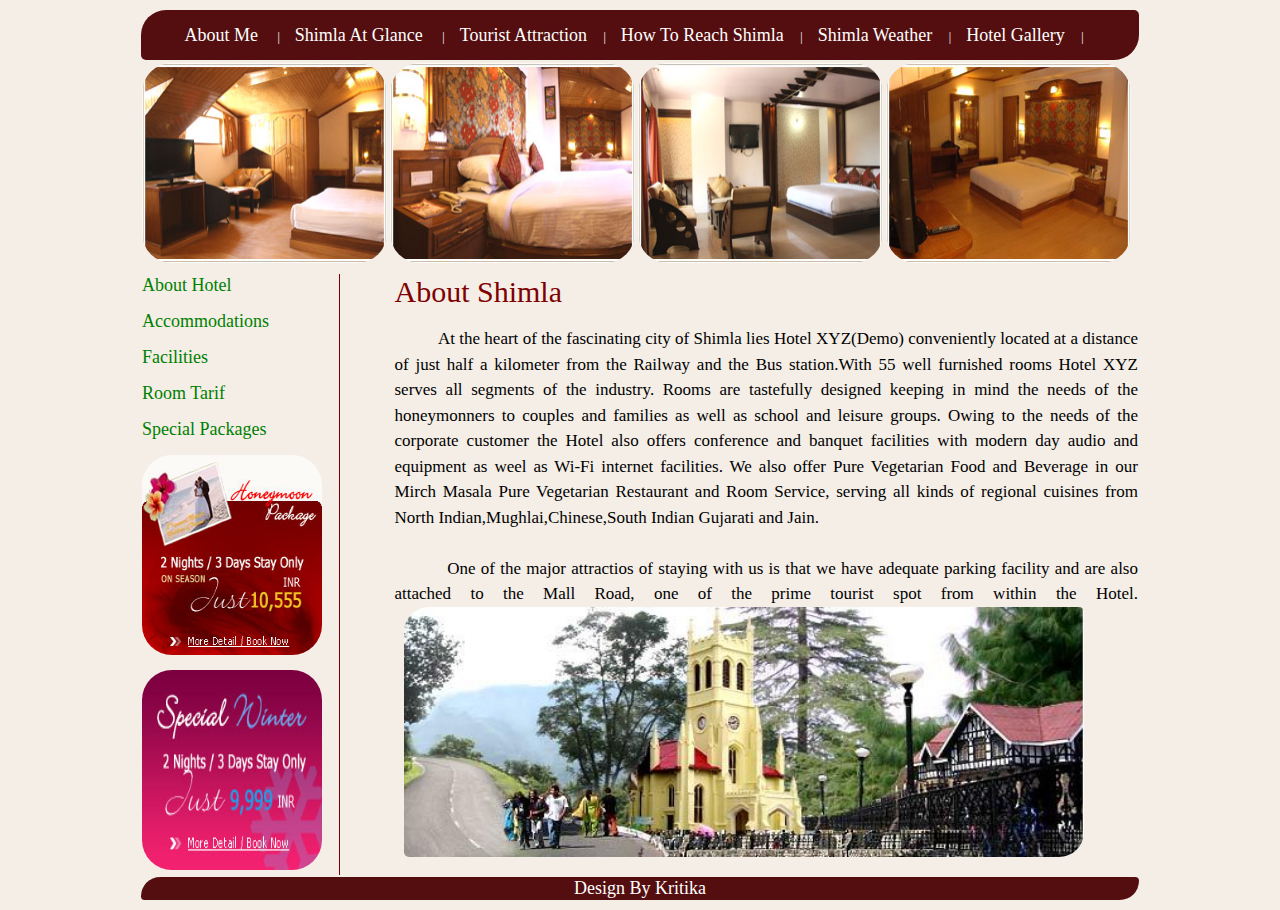
<file: aboutus.html>
<!DOCTYPE html PUBLIC "-//W3C//DTD XHTML 1.0 Transitional//EN" "http://www.w3.org/TR/xhtml1/DTD/xhtml1-transitional.dtd">

<html xmlns="http://www.w3.org/1999/xhtml">
<head>
<link type="text/css" rel="Stylesheet" href="StyleSheet.css">
    <title>Shimla Tourism</title>
   
     
   
</head>
<body>
<table id=abc  style="width: 1002px" align="center" border="0" bordercolor="maroon">

<tr valign="middle" height=50px id=abc>
  <td id=abc style="text-align:center;background-color:#540E0F;" colspan="3" valign="middle">
	<a href="home.html"><span style="color:white"> About Me  </a>&nbsp; <span style="color:white">&nbsp;&nbsp;&nbsp;|&nbsp;&nbsp;&nbsp;&nbsp;</span>
        <a href="Galance.html"><span style="color:white"> Shimla At Glance </a>&nbsp;  <span style="color:white">&nbsp;&nbsp;&nbsp;|&nbsp;&nbsp;&nbsp;&nbsp;
<a href="Attraction.html"><span style="color:white"> Tourist Attraction </a> <span style="color:white">&nbsp;&nbsp;&nbsp;&nbsp;|&nbsp;&nbsp;&nbsp;&nbsp;
<a href="ReachShimla.html"><span style="color:white"> How To Reach Shimla  </a> <span style="color:white">&nbsp;&nbsp;&nbsp;&nbsp;|&nbsp;&nbsp;&nbsp;&nbsp;
<a href="Wheather.html"><span style="color:white"> Shimla Weather  </a> <span style="color:white">&nbsp;&nbsp;&nbsp;&nbsp;|&nbsp;&nbsp;&nbsp;&nbsp;
<a href="Photogallery.html"><span style="color:white"> Hotel Gallery  </a>  <span style="color:white">&nbsp;&nbsp;&nbsp;&nbsp;|&nbsp;&nbsp;&nbsp;&nbsp;


    </td>
</tr>
<tr>
<td width="1002px" cellspacing=1 celpadding=1 colspan="3">
<img id=Imagetag src="gsuperdelux1.jpg" height=200 style="width: 245px">
<img id=Imagetag src="gsuperdelux.jpg" height=200 width=245px>
<img id=Imagetag src="ghoney1.jpg" height=200 width=245px>
<img id=Imagetag src="r8.jpg" height=200 width=245px>

</td>
</tr>
<tr>
<td   >

 </td> 
</tr>
<tr>
<td style="vertical-align:top;border-width:thin ; border-color:Maroon; width:20%; border-right-style: solid;" width="15%"  >

<a href="aboutus.html">About Hotel</a> <br /><br />
<a href="Accommodations.html">Accommodations</a><br /><br />
<a href="Facilities.html">Facilities</a><br /><br />
<a href="Roomstariff.html">Room Tarif</a> <br /><br />
<a href="specialpackages.html">Special Packages</a><br /><br />



<img id=Imagetag src="honeymoonpackahei.jpg" height="200" width="180px"><br><br>
<img id=Imagetag src="specialpackage.jpg" height="200" width="180px"><br>

</td><td style="width:5%">&nbsp;</td> 
<td style="width:80%;vertical-align:top"> 
<span class="editingtext">
About Shimla</span>
<p class="normaltext">
&nbsp;&nbsp;&nbsp;&nbsp;&nbsp;&nbsp;&nbsp;&nbsp;&nbsp;&nbsp;At the heart of the fascinating city of Shimla lies  Hotel XYZ(Demo) conveniently located at a distance of 
just half a kilometer from the Railway and the Bus station.With 55 well furnished rooms Hotel XYZ  
serves all segments of the industry. Rooms are tastefully designed keeping in mind the needs of the
honeymonners to couples and families as well as school and leisure groups. Owing to the needs of the 
corporate customer the Hotel also offers conference and banquet facilities with modern day audio and
equipment as weel as Wi-Fi internet facilities. We also offer Pure Vegetarian Food and Beverage in our 
Mirch Masala Pure Vegetarian Restaurant and Room Service, serving all kinds of regional cuisines from
North Indian,Mughlai,Chinese,South Indian Gujarati and Jain.


    <br />
    <br />
    &nbsp;&nbsp;&nbsp;&nbsp;&nbsp;&nbsp;&nbsp;&nbsp;&nbsp;&nbsp;One of the major attractios of staying with us is that we have adequate parking 
    facility and are also attached to the Mall Road, one of the prime tourist spot 
    from within the Hotel.
	
	  <img id=abc  border="0" src="church-of-shimla.jpg" height="250px" width="680px" style ="margin-left:10px" >
    </p>
    </td>
</tr>
<tr>
   <td id=abc style="text-align:center;background-color:#540E0F" colspan="3">
        <a href="http://www.tclinfotech.com"><span style="color:white"> Design By Kritika</span> </a>
    </td>
</tr></table>

</body>
</html>
</file>
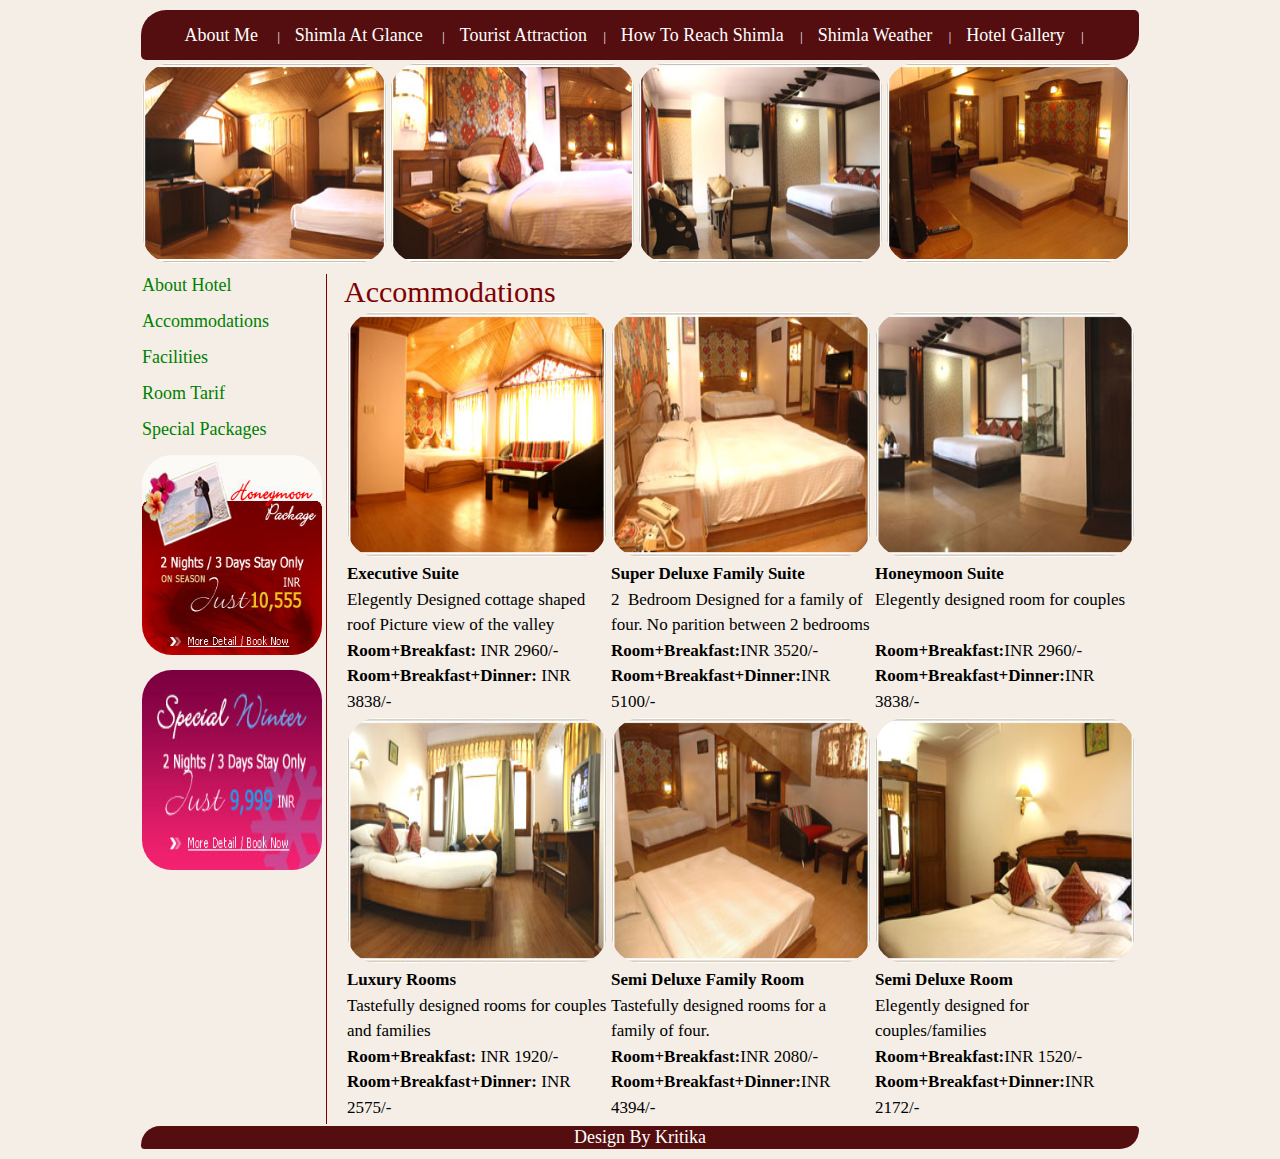
<file: Accommodations.html>
<!DOCTYPE html PUBLIC "-//W3C//DTD XHTML 1.0 Transitional//EN" "http://www.w3.org/TR/xhtml1/DTD/xhtml1-transitional.dtd">

<html xmlns="http://www.w3.org/1999/xhtml">
<head>
<link type="text/css" rel="Stylesheet" href="StyleSheet.css">
    <title>Shimla Tourism</title>
   
     
   
</head>
<body>
<table style="width: 1002px" align="center" border="0" bordercolor="maroon">

<tr valign="middle" height=50px>
  <td id=abc style="text-align:center;background-color:#540E0F;" colspan="3" valign="middle">
	<a href="home.html"><span style="color:white"> About Me  </a>&nbsp; <span style="color:white">&nbsp;&nbsp;&nbsp;|&nbsp;&nbsp;&nbsp;&nbsp;</span>
        <a href="Galance.html"><span style="color:white"> Shimla At Glance </a>&nbsp;  <span style="color:white">&nbsp;&nbsp;&nbsp;|&nbsp;&nbsp;&nbsp;&nbsp;
<a href="Attraction.html"><span style="color:white"> Tourist Attraction </a> <span style="color:white">&nbsp;&nbsp;&nbsp;&nbsp;|&nbsp;&nbsp;&nbsp;&nbsp;
<a href="ReachShimla.html"><span style="color:white"> How To Reach Shimla  </a> <span style="color:white">&nbsp;&nbsp;&nbsp;&nbsp;|&nbsp;&nbsp;&nbsp;&nbsp;
<a href="Wheather.html"><span style="color:white"> Shimla Weather  </a> <span style="color:white">&nbsp;&nbsp;&nbsp;&nbsp;|&nbsp;&nbsp;&nbsp;&nbsp;
<a href="Photogallery.html"><span style="color:white"> Hotel Gallery  </a>  <span style="color:white">&nbsp;&nbsp;&nbsp;&nbsp;|&nbsp;&nbsp;&nbsp;&nbsp;


    </td>
</tr>
<tr>
<td width="1002px" cellspacing=1 celpadding=1 colspan="3">
<img id=Imagetag src="gsuperdelux1.jpg" height=200 style="width: 245px">
<img id=Imagetag src="gsuperdelux.jpg" height=200 width=245px>
<img id=Imagetag src="ghoney1.jpg" height=200 width=245px>
<img id=Imagetag src="r8.jpg" height=200 width=245px>

</td>
</tr>
<tr>
<td   >

 </td> 
</tr>
<tr>
<td style="vertical-align:top;border-width:thin ; border-color:Maroon; width:20%; border-right-style: solid;" width="15%"  >
<a href="aboutus.html">About Hotel</a> <br /><br />
<a href="Accommodations.html">Accommodations</a><br /><br />
<a href="Facilities.html">Facilities</a><br /><br />
<a href="Roomstariff.html">Room Tarif</a> <br /><br />
<a href="specialpackages.html">Special Packages</a><br /><br />

<img id=Imagetag src="honeymoonpackahei.jpg" height="200" width="180px"><br><br>
<img id=Imagetag src="specialpackage.jpg" height="200" width="180px"><br>

</td><td style="width:5%">&nbsp;</td> 
<td style="width:80%;vertical-align:top"> 
<span class="editingtext">
Accommodations</span>
<table celspacing="3px" celpadding="3px" colspan="3px" rowspan="6px" style="width: 100%">
<tr>
<td>
<img id=Imagetag src="images\r6.jpg" height="245px" style="width: 260px"></td>
<td><img id=Imagetag src="images\r9.jpg" height="245px" style="width: 260px">
</td>
<td><img id=Imagetag src="images\ghoney.jpg" height="245px" style="width: 260px">
</td>
</tr>
<tr>
<td> <span class="normaltext">                           
<b>Executive Suite</b><br />
Elegently Designed cottage shaped
roof Picture view of the valley<br />
    
<b>Room+Breakfast: </b>INR 2960/-<br />
   <b>Room+Breakfast+Dinner:</b> INR 3838/-</span></td>
   <td>
   <span class="normaltext">                           
   <b>Super Deluxe Family Suite</b><br />
   2&nbsp; Bedroom Designed for a family
   of four. No parition between 2
   bedrooms<br />
       
   <b>Room+Breakfast:</b>INR 3520/-<br />
   <b>Room+Breakfast+Dinner:</b>INR 5100/- </span>
   </td>
<td>
<span class="normaltext">                           
<b>Honeymoon Suite</b><br />
Elegently designed room for couples<br />
    <br />

<b>Room+Breakfast:</b>INR 2960/-<br />
<b>Room+Breakfast+Dinner:</b>INR 3838/-</span>
</td>
</td>
</tr>
<tr>
<td>
<img id=Imagetag src="images\gluxury.jpg" height="245px" style="width: 260px"></td>
<td><img id=Imagetag src="images\r7.jpg" height="245px" style="width: 260px">
</td>
<td><img id=Imagetag src="images\gluxury1.jpg" height="245px" style="width: 260px">
</td>
</tr>
<tr>
<td>                <span class="normaltext">                                       
   <b>Luxury Rooms</b><br />
Tastefully designed rooms for
couples and families<br />

<b>Room+Breakfast: </b>INR 1920/-<br />
   <b>Room+Breakfast+Dinner:</b> INR 2575/-</span></td>
   <td>
   <span class="normaltext">                           
   <b>Semi Deluxe Family Room</b><br />
   Tastefully designed rooms for a family
   of four.<br />

   <b>Room+Breakfast:</b>INR 2080/-<br />
   <b>Room+Breakfast+Dinner:</b>INR 4394/- 
</span>
   </td>
<td>
<span class="normaltext">                           
<b>Semi Deluxe Room</b><br />
Elegently designed for couples/families<br />



<b>Room+Breakfast:</b>INR 1520/-<br />
<b>Room+Breakfast+Dinner:</b>INR 2172/-
</span>
</td>
</td>
</tr>
</table>
    </td>
</tr>
<tr>
   <td id=abc style="text-align:center;background-color:#540E0F" colspan="3">
        <a href="http://www.tclinfotech.com"><span style="color:white"> Design By Kritika</span> </a>
    </td>
</tr>
</table>

</body>
</html>
</file>
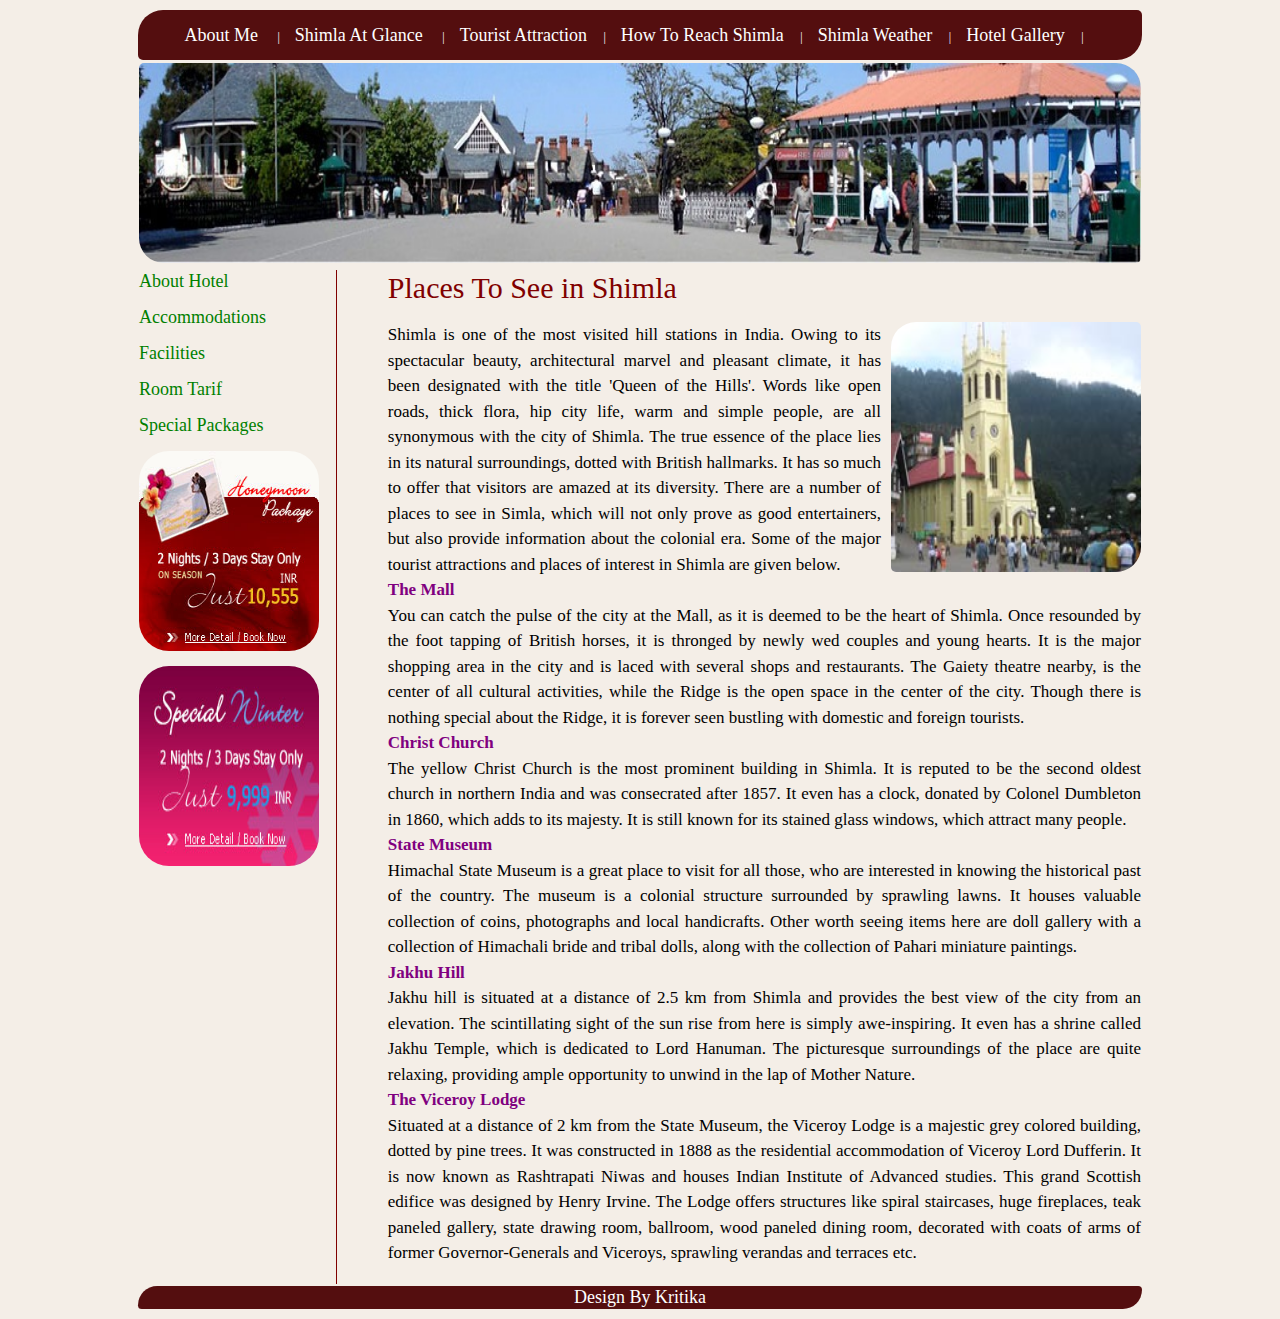
<file: Attraction.html>
<!DOCTYPE html PUBLIC "-//W3C//DTD XHTML 1.0 Transitional//EN" "http://www.w3.org/TR/xhtml1/DTD/xhtml1-transitional.dtd">

<html xmlns="http://www.w3.org/1999/xhtml">
<head>
<link type="text/css" rel="Stylesheet" href="StyleSheet.css">
    <title>Shimla Tourism</title>
   
     
   
</head>
<body>
<table style="width: 1002px" align="center" border="0" bordercolor="maroon">

<tr valign="middle" height=50px>
  <td id=abc style="text-align:center;background-color:#540E0F;" colspan="3" valign="middle">
	<a href="home.html"><span style="color:white"> About Me  </a>&nbsp; <span style="color:white">&nbsp;&nbsp;&nbsp;|&nbsp;&nbsp;&nbsp;&nbsp;</span>
        <a href="Galance.html"><span style="color:white"> Shimla At Glance </a>&nbsp;  <span style="color:white">&nbsp;&nbsp;&nbsp;|&nbsp;&nbsp;&nbsp;&nbsp;
<a href="Attraction.html"><span style="color:white"> Tourist Attraction </a> <span style="color:white">&nbsp;&nbsp;&nbsp;&nbsp;|&nbsp;&nbsp;&nbsp;&nbsp;
<a href="ReachShimla.html"><span style="color:white"> How To Reach Shimla  </a> <span style="color:white">&nbsp;&nbsp;&nbsp;&nbsp;|&nbsp;&nbsp;&nbsp;&nbsp;
<a href="Wheather.html"><span style="color:white"> Shimla Weather  </a> <span style="color:white">&nbsp;&nbsp;&nbsp;&nbsp;|&nbsp;&nbsp;&nbsp;&nbsp;
<a href="Photogallery.html"><span style="color:white"> Hotel Gallery  </a>  <span style="color:white">&nbsp;&nbsp;&nbsp;&nbsp;|&nbsp;&nbsp;&nbsp;&nbsp;


    </td>
</tr>
<tr>
<td width="1002px" cellspacing=1 celpadding=1 colspan="3">
<img id=abc1 src="shimla.jpg" height=200 style="width: 1002px">

</td>
</tr>
<tr>
<td   >

 </td> 
</tr>
<tr>
<td style="vertical-align:top;border-width:thin ; border-color:Maroon; width:20%; border-right-style: solid;" width="15%"  >
<a href="aboutus.html">About Hotel</a> <br /><br />
<a href="Accommodations.html">Accommodations</a><br /><br />
<a href="Facilities.html">Facilities</a><br /><br />
<a href="Roomstariff.html">Room Tarif</a> <br /><br />
<a href="specialpackages.html">Special Packages</a><br /><br />
<img id=Imagetag src="honeymoonpackahei.jpg" height="200" width="180px"><br><br>
<img id=Imagetag src="specialpackage.jpg" height="200" width="180px"><br>

</td><td style="width:5%">&nbsp;</td> 
<td style="width:80%;vertical-align:top"> 
<span class="editingtext">
Places To See in Shimla</span>
<p class="normaltext">
 <img id=abc src="places.jpg" height="250px" width="250px" style ="margin-left:10px" align="right">
 
Shimla is one of the most visited hill stations in India. Owing to its spectacular beauty, architectural marvel and pleasant climate, it has been designated with the title 'Queen of the Hills'. Words like open roads, thick flora, hip city life, warm and simple people, are all synonymous with the city of Shimla. The true essence of the place lies in its natural surroundings, dotted with British hallmarks. It has so much to offer that visitors are amazed at its diversity. There are a number of places to see in Simla, which will not only prove as good entertainers, but also provide information about the colonial era. Some of the major tourist attractions and places of interest in Shimla are given below.
<br>
<span style="color:purple;font-weight:bold">The Mall</span><br>
You can catch the pulse of the city at the Mall, as it is deemed to be the heart of Shimla. Once resounded by the foot tapping of British horses, it is thronged by newly wed couples and young hearts. It is the major shopping area in the city and is laced with several shops and restaurants. The Gaiety theatre nearby, is the center of all cultural activities, while the Ridge is the open space in the center of the city. Though there is nothing special about the Ridge, it is forever seen bustling with domestic and foreign tourists.<br>
 <span style="color:purple;font-weight:bold"> Christ Church</span><br>
The yellow Christ Church is the most prominent building in Shimla. It is reputed to be the second oldest church in northern India and was consecrated after 1857. It even has a clock, donated by Colonel Dumbleton in 1860, which adds to its majesty. It is still known for its stained glass windows, which attract many people. 
<br>
<span style="color:purple;font-weight:bold">State Museum</span><br>
Himachal State Museum is a great place to visit for all those, who are interested in knowing the historical past of the country. The museum is a colonial structure surrounded by sprawling lawns. It houses valuable collection of coins, photographs and local handicrafts. Other worth seeing items here are doll gallery with a collection of Himachali bride and tribal dolls, along with the collection of Pahari miniature paintings.<br>
<span style="color:purple;font-weight:bold"> Jakhu Hill</span><br>
Jakhu hill is situated at a distance of 2.5 km from Shimla and provides the best view of the city from an elevation. The scintillating sight of the sun rise from here is simply awe-inspiring. It even has a shrine called Jakhu Temple, which is dedicated to Lord Hanuman. The picturesque surroundings of the place are quite relaxing, providing ample opportunity to unwind in the lap of Mother Nature.
<br>
<span style="color:purple;font-weight:bold">The Viceroy Lodge</span><br>
Situated at a distance of 2 km from the State Museum, the Viceroy Lodge is a majestic grey colored building, dotted by pine trees. It was constructed in 1888 as the residential accommodation of Viceroy Lord Dufferin. It is now known as Rashtrapati Niwas and houses Indian Institute of Advanced studies. This grand Scottish edifice was designed by Henry Irvine. The Lodge offers structures like spiral staircases, huge fireplaces, teak paneled gallery, state drawing room, ballroom, wood paneled dining room, decorated with coats of arms of former Governor-Generals and Viceroys, sprawling verandas and terraces etc.<br>

    </p>
    </td>
</tr>
<tr>
   <td id=abc style="text-align:center;background-color:#540E0F" colspan="3">
        <a href="http://www.tclinfotech.com"><span style="color:white"> Design By Kritika</span> </a>
    </td>
</tr>
</table>

</body>
</html>
</file>
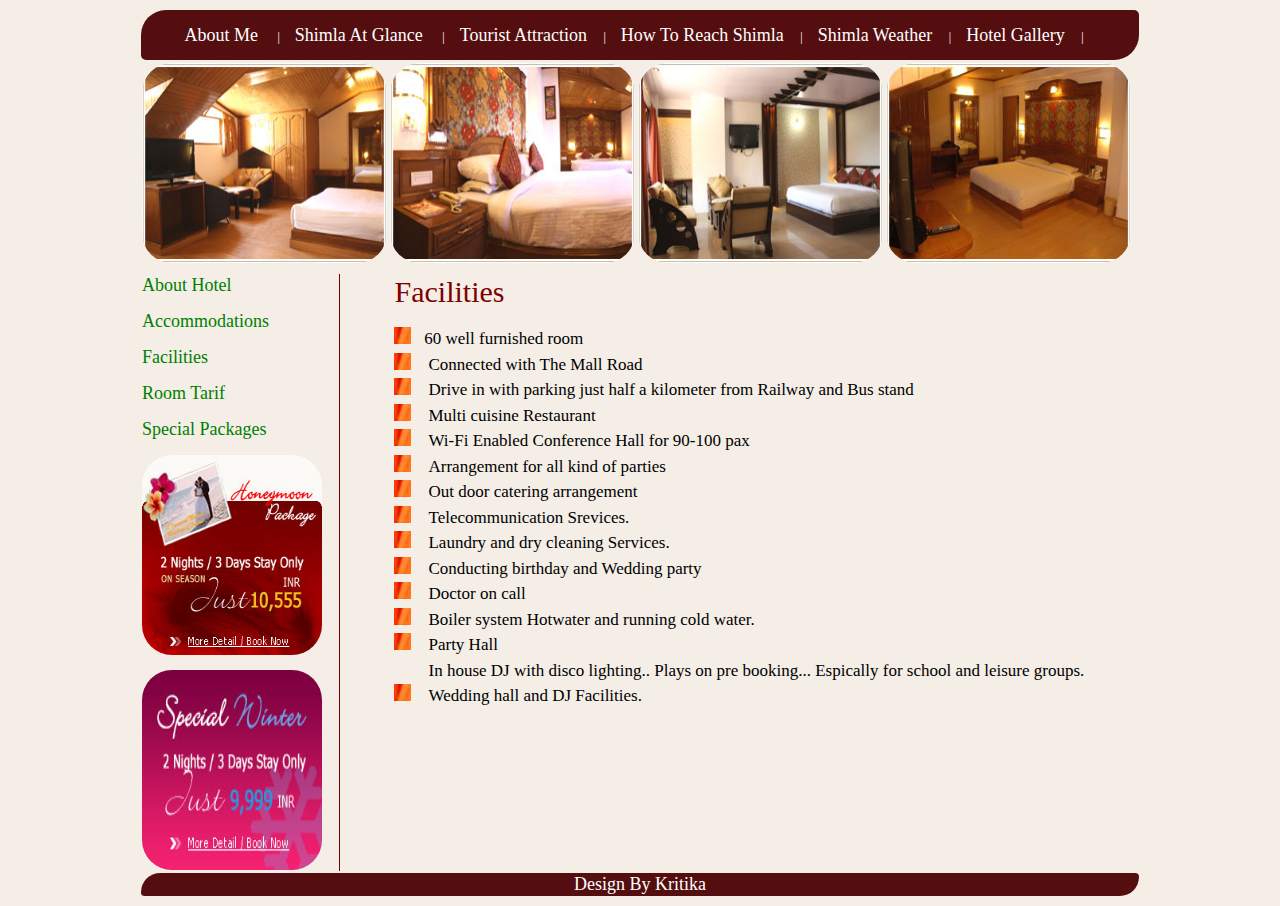
<file: Facilities.html>
<!DOCTYPE html PUBLIC "-//W3C//DTD XHTML 1.0 Transitional//EN" "http://www.w3.org/TR/xhtml1/DTD/xhtml1-transitional.dtd">

<html xmlns="http://www.w3.org/1999/xhtml">
<head>
<link type="text/css" rel="Stylesheet" href="StyleSheet.css">
    <title>Shimla Tourism</title>
   
     
   
</head>
<body>
<table style="width: 1002px" align="center" border="0" bordercolor="maroon">

<tr valign="middle" height=50px>
  <td id=abc style="text-align:center;background-color:#540E0F;" colspan="3" valign="middle">
	<a href="home.html"><span style="color:white"> About Me  </a>&nbsp; <span style="color:white">&nbsp;&nbsp;&nbsp;|&nbsp;&nbsp;&nbsp;&nbsp;</span>
        <a href="Galance.html"><span style="color:white"> Shimla At Glance </a>&nbsp;  <span style="color:white">&nbsp;&nbsp;&nbsp;|&nbsp;&nbsp;&nbsp;&nbsp;
<a href="Attraction.html"><span style="color:white"> Tourist Attraction </a> <span style="color:white">&nbsp;&nbsp;&nbsp;&nbsp;|&nbsp;&nbsp;&nbsp;&nbsp;
<a href="ReachShimla.html"><span style="color:white"> How To Reach Shimla  </a> <span style="color:white">&nbsp;&nbsp;&nbsp;&nbsp;|&nbsp;&nbsp;&nbsp;&nbsp;
<a href="Wheather.html"><span style="color:white"> Shimla Weather  </a> <span style="color:white">&nbsp;&nbsp;&nbsp;&nbsp;|&nbsp;&nbsp;&nbsp;&nbsp;
<a href="Photogallery.html"><span style="color:white"> Hotel Gallery  </a>  <span style="color:white">&nbsp;&nbsp;&nbsp;&nbsp;|&nbsp;&nbsp;&nbsp;&nbsp;


    </td>
</tr>
<tr>
<td width="1002px" cellspacing=1 celpadding=1 colspan="3">
<img id=Imagetag src="gsuperdelux1.jpg" height=200 style="width: 245px">
<img id=Imagetag src="gsuperdelux.jpg" height=200 width=245px>
<img id=Imagetag src="ghoney1.jpg" height=200 width=245px>
<img id=Imagetag src="r8.jpg" height=200 width=245px>

</td>
</tr>
<tr>
<td   >

 </td> 
</tr>
<tr>
<td style="vertical-align:top;border-width:thin ; border-color:Maroon; width:20%; border-right-style: solid;" width="15%"  >
<a href="aboutus.html">About Hotel</a> <br /><br />
<a href="Accommodations.html">Accommodations</a><br /><br />
<a href="Facilities.html">Facilities</a><br /><br />
<a href="Roomstariff.html">Room Tarif</a> <br /><br />
<a href="specialpackages.html">Special Packages</a><br /><br />

<img id=Imagetag src="honeymoonpackahei.jpg" height="200" width="180px"><br><br>
<img id=Imagetag src="specialpackage.jpg" height="200" width="180px"><br>
</td><td style="width:5%">&nbsp;</td> 
<td style="width:80%;vertical-align:top"> 
<span class="editingtext">
    Facilities</span>
<p class="normaltext"> 
   
        <img src="Chrysanthemum.jpg" />&nbsp;&nbsp;&nbsp;60 well furnished room<br />
        <img src="Chrysanthemum.jpg" /> &nbsp;&nbsp;&nbsp;Connected with The Mall Road<br />
        <img src="Chrysanthemum.jpg" />  &nbsp;&nbsp;&nbsp;Drive in with parking just half a kilometer from Railway and Bus stand<br>
        <img src="Chrysanthemum.jpg" /> &nbsp;&nbsp;&nbsp;Multi cuisine Restaurant<br>
        <img src="Chrysanthemum.jpg" />  &nbsp;&nbsp;&nbsp;Wi-Fi Enabled Conference Hall for 90-100 pax<br>
        <img src="Chrysanthemum.jpg" /> &nbsp;&nbsp;&nbsp;Arrangement for all kind of parties<br>
        <img src="Chrysanthemum.jpg" /> &nbsp;&nbsp;&nbsp;Out door catering arrangement<br>
        <img src="Chrysanthemum.jpg" /> &nbsp;&nbsp;&nbsp;Telecommunication Srevices.<br>
        <img src="Chrysanthemum.jpg" /> &nbsp;&nbsp;&nbsp;Laundry and dry cleaning Services.<br>
        <img src="Chrysanthemum.jpg" /> &nbsp;&nbsp;&nbsp;Conducting birthday and Wedding party<br>
        <img src="Chrysanthemum.jpg" /> &nbsp;&nbsp;&nbsp;Doctor on call<br>
        <img src="Chrysanthemum.jpg" /> &nbsp;&nbsp;&nbsp;Boiler system Hotwater and running cold water.<br>
        <img src="Chrysanthemum.jpg" /> &nbsp;&nbsp;&nbsp;Party Hall <br>
       &nbsp;&nbsp;&nbsp;&nbsp;&nbsp;&nbsp;&nbsp;     In house DJ with disco lighting.. Plays on pre booking... Espically for school and leisure groups.<br>
    
          
          <img src="Chrysanthemum.jpg" />   &nbsp;&nbsp;&nbsp;Wedding hall and DJ Facilities.</br>
      
 </p>
      </td>  
</tr>

<tr>
   <td id=abc style="text-align:center;background-color:#540E0F" colspan="3">
        <a href="http://www.tclinfotech.com"><span style="color:white"> Design By Kritika</span> </a>
    </td>
</tr>
</table>

</body>
</html>
</file>
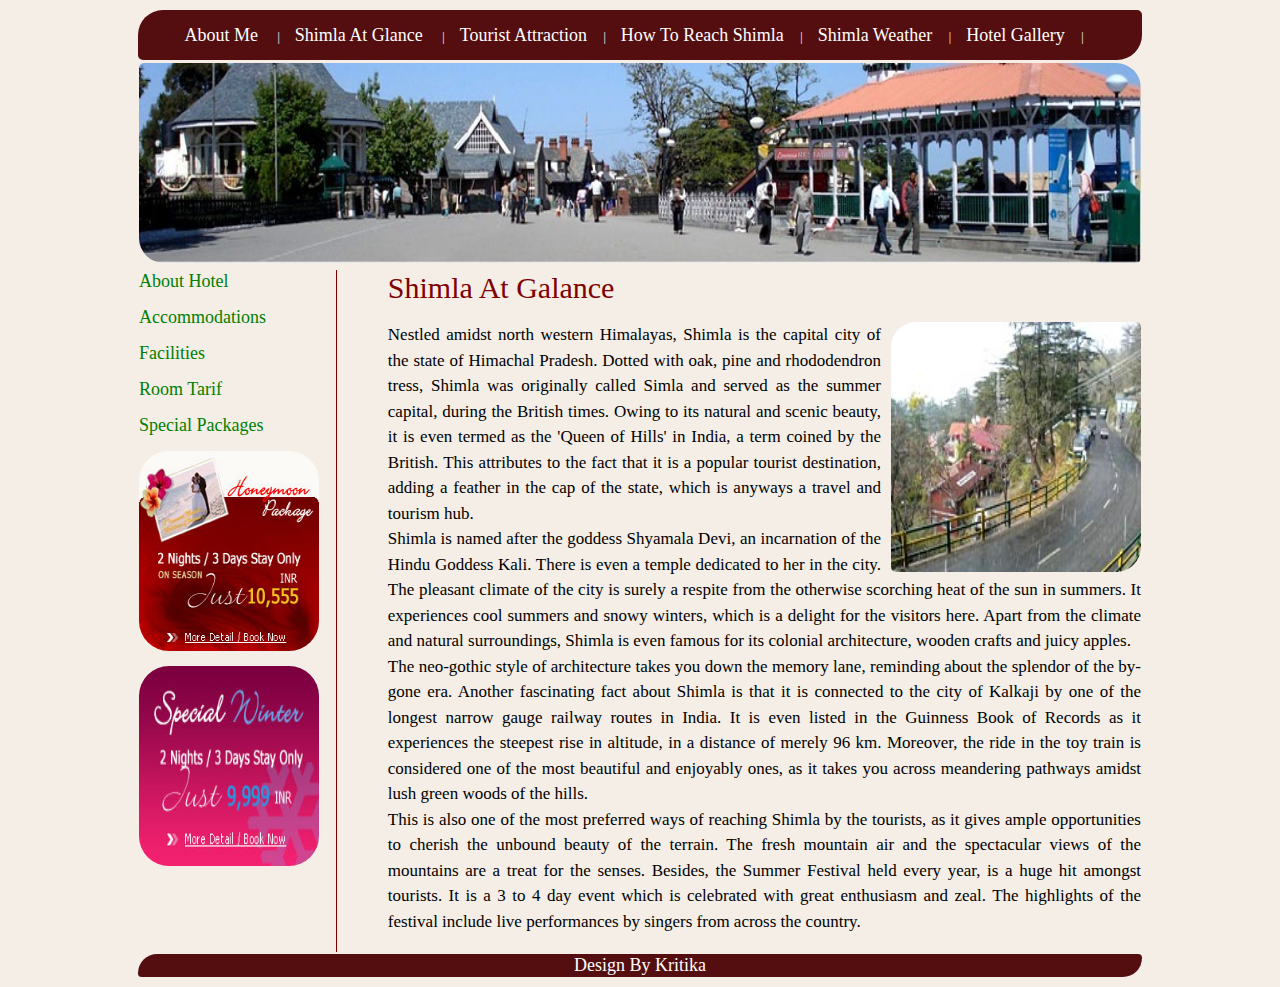
<file: Galance.html>
<!DOCTYPE html PUBLIC "-//W3C//DTD XHTML 1.0 Transitional//EN" "http://www.w3.org/TR/xhtml1/DTD/xhtml1-transitional.dtd">

<html xmlns="http://www.w3.org/1999/xhtml">
<head>
<link type="text/css" rel="Stylesheet" href="StyleSheet.css">
    <title>Shimla Tourism</title>
   
     
   
</head>
<body>
<table style="width: 1002px" align="center" border="0" bordercolor="maroon">

<tr valign="middle" height=50px>
  <td id=abc style="text-align:center;background-color:#540E0F;" colspan="3" valign="middle">
	<a href="home.html"><span style="color:white"> About Me  </a>&nbsp; <span style="color:white">&nbsp;&nbsp;&nbsp;|&nbsp;&nbsp;&nbsp;&nbsp;</span>
        <a href="Galance.html"><span style="color:white"> Shimla At Glance </a>&nbsp;  <span style="color:white">&nbsp;&nbsp;&nbsp;|&nbsp;&nbsp;&nbsp;&nbsp;
<a href="Attraction.html"><span style="color:white"> Tourist Attraction </a> <span style="color:white">&nbsp;&nbsp;&nbsp;&nbsp;|&nbsp;&nbsp;&nbsp;&nbsp;
<a href="ReachShimla.html"><span style="color:white"> How To Reach Shimla  </a> <span style="color:white">&nbsp;&nbsp;&nbsp;&nbsp;|&nbsp;&nbsp;&nbsp;&nbsp;
<a href="Wheather.html"><span style="color:white"> Shimla Weather  </a> <span style="color:white">&nbsp;&nbsp;&nbsp;&nbsp;|&nbsp;&nbsp;&nbsp;&nbsp;
<a href="Photogallery.html"><span style="color:white"> Hotel Gallery  </a>  <span style="color:white">&nbsp;&nbsp;&nbsp;&nbsp;|&nbsp;&nbsp;&nbsp;&nbsp;


    </td>
</tr>
<tr>
<td width="1002px" cellspacing=1 celpadding=1 colspan="3">
<img id=abc1 src="shimla.jpg" height=200 style="width: 1002px">

</td>
</tr>
<tr>
<td   >

 </td> 
</tr>
<tr>
<td style="vertical-align:top;border-width:thin ; border-color:Maroon; width:20%; border-right-style: solid;" width="15%"  >
<a href="aboutus.html">About Hotel</a> <br /><br />
<a href="Accommodations.html">Accommodations</a><br /><br />
<a href="Facilities.html">Facilities</a><br /><br />
<a href="Roomstariff.html">Room Tarif</a> <br /><br />
<a href="specialpackages.html">Special Packages</a><br /><br />

<img id=Imagetag src="honeymoonpackahei.jpg" height="200" width="180px"><br><br>
<img id=Imagetag src="specialpackage.jpg" height="200" width="180px"><br>

</td><td style="width:5%">&nbsp;</td> 
<td style="width:80%;vertical-align:top"> 
<span class="editingtext">
Shimla At Galance</span>
<p class="normaltext">
 <img id=abc src="shimla1.jpg" height="250px" width="250px" style ="margin-left:10px" align="right">
Nestled amidst north western Himalayas, Shimla is the capital city of the state of Himachal Pradesh. Dotted with oak, pine and rhododendron tress, Shimla was originally called Simla and served as the summer capital, during the British times. Owing to its natural and scenic beauty, it is even termed as the 'Queen of Hills' in India, a term coined by the British. This attributes to the fact that it is a popular tourist destination, adding a feather in the cap of the state, which is anyways a travel and tourism hub.
<br>
  Shimla is named after the goddess Shyamala Devi, an incarnation of the Hindu Goddess Kali. There is even a temple dedicated to her in the city. The pleasant climate of the city is surely a respite from the otherwise scorching heat of the sun in summers. It experiences cool summers and snowy winters, which is a delight for the visitors here. Apart from the climate and natural surroundings, Shimla is even famous for its colonial architecture, wooden crafts and juicy apples. 
  <br>
 The neo-gothic style of architecture takes you down the memory lane, reminding about the splendor of the by-gone era. Another fascinating fact about Shimla is that it is connected to the city of Kalkaji by one of the longest narrow gauge railway routes in India. It is even listed in the Guinness Book of Records as it experiences the steepest rise in altitude, in a distance of merely 96 km. Moreover, the ride in the toy train is considered one of the most beautiful and enjoyably ones, as it takes you across meandering pathways amidst lush green woods of the hills.  <br>
  This is also one of the most preferred ways of reaching Shimla by the tourists, as it gives ample opportunities to cherish the unbound beauty of the terrain. The fresh mountain air and the spectacular views of the mountains are a treat for the senses. Besides, the Summer Festival held every year, is a huge hit amongst tourists. It is a 3 to 4 day event which is celebrated with great enthusiasm and zeal. The highlights of the festival include live performances by singers from across the country.
    </p>
    </td>
</tr>
<tr>
   <td id=abc style="text-align:center;background-color:#540E0F" colspan="3">
        <a href="http://www.tclinfotech.com"><span style="color:white"> Design By Kritika</span> </a>
    </td>
</tr>
</table>

</body>
</html>
</file>
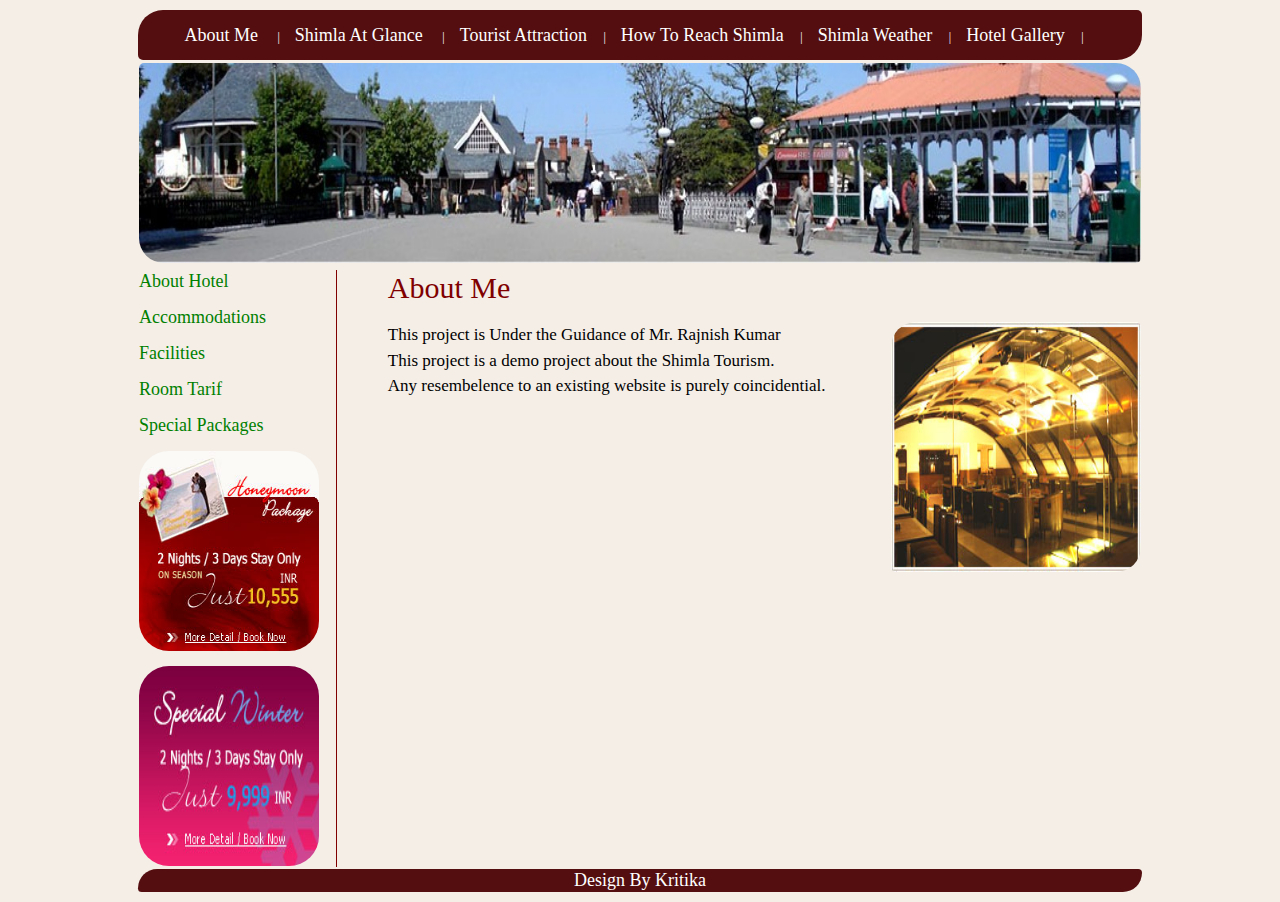
<file: home.html>
<!DOCTYPE html PUBLIC "-//W3C//DTD XHTML 1.0 Transitional//EN" "http://www.w3.org/TR/xhtml1/DTD/xhtml1-transitional.dtd">

<html xmlns="http://www.w3.org/1999/xhtml">
<head>
<link type="text/css" rel="Stylesheet" href="StyleSheet.css">
    <title>Shimla Tourism</title>
   
     
   
</head>
<body>
<table style="width: 1002px" align="center" border="0" bordercolor="maroon">

<tr valign="middle" height=50px>
  <td id=abc style="text-align:center;background-color:#540E0F;" colspan="3" valign="middle">
	<a href="home.html"><span style="color:white"> About Me  </a>&nbsp; <span style="color:white">&nbsp;&nbsp;&nbsp;|&nbsp;&nbsp;&nbsp;&nbsp;</span>
        <a href="Galance.html"><span style="color:white"> Shimla At Glance </a>&nbsp;  <span style="color:white">&nbsp;&nbsp;&nbsp;|&nbsp;&nbsp;&nbsp;&nbsp;
<a href="Attraction.html"><span style="color:white"> Tourist Attraction </a> <span style="color:white">&nbsp;&nbsp;&nbsp;&nbsp;|&nbsp;&nbsp;&nbsp;&nbsp;
<a href="ReachShimla.html"><span style="color:white"> How To Reach Shimla  </a> <span style="color:white">&nbsp;&nbsp;&nbsp;&nbsp;|&nbsp;&nbsp;&nbsp;&nbsp;
<a href="Wheather.html"><span style="color:white"> Shimla Weather  </a> <span style="color:white">&nbsp;&nbsp;&nbsp;&nbsp;|&nbsp;&nbsp;&nbsp;&nbsp;
<a href="Photogallery.html"><span style="color:white"> Hotel Gallery  </a>  <span style="color:white">&nbsp;&nbsp;&nbsp;&nbsp;|&nbsp;&nbsp;&nbsp;&nbsp;


    </td>
</tr>
<tr>
<td width="1002px" cellspacing=1 celpadding=1 colspan="3">
<img id=abc1 src="shimla.jpg" height=200 style="width: 1002px">

</td>
</tr>
<tr>
<td   >

 </td> 
</tr>
<tr>
<td style="vertical-align:top;border-width:thin ; border-color:Maroon; width:20%; border-right-style: solid;" width="15%"  >
<a href="aboutus.html">About Hotel</a> <br /><br />
<a href="Accommodations.html">Accommodations</a><br /><br />
<a href="Facilities.html">Facilities</a><br /><br />
<a href="Roomstariff.html">Room Tarif</a> <br /><br />
<a href="specialpackages.html">Special Packages</a><br /><br />

<img id=Imagetag src="honeymoonpackahei.jpg" height="200" width="180px"><br><br>
<img id=Imagetag src="specialpackage.jpg" height="200" width="180px"><br>

</td><td style="width:5%">&nbsp;</td> 
<td style="width:80%;vertical-align:top"> 
<span class="editingtext">
About Me</span>
<p class="normaltext">
 <img id=abc src="r3.jpg" height="250px" width="250px" style ="margin-left:10px" align="right">
 This project is 
  Under the Guidance of Mr. Rajnish Kumar
<br>
This project is a demo project about the Shimla Tourism.
<br>
Any resembelence to an existing  website is purely coincidential.
<br>

 
   
    </p>
    </td>
</tr>
<tr>
   <td id=abc style="text-align:center;background-color:#540E0F" colspan="3">
        <a href="http://www.tclinfotech.com"><span style="color:white"> Design By Kritika</span> </a>
    </td>
</tr>
</table>

</body>
</html>
</file>
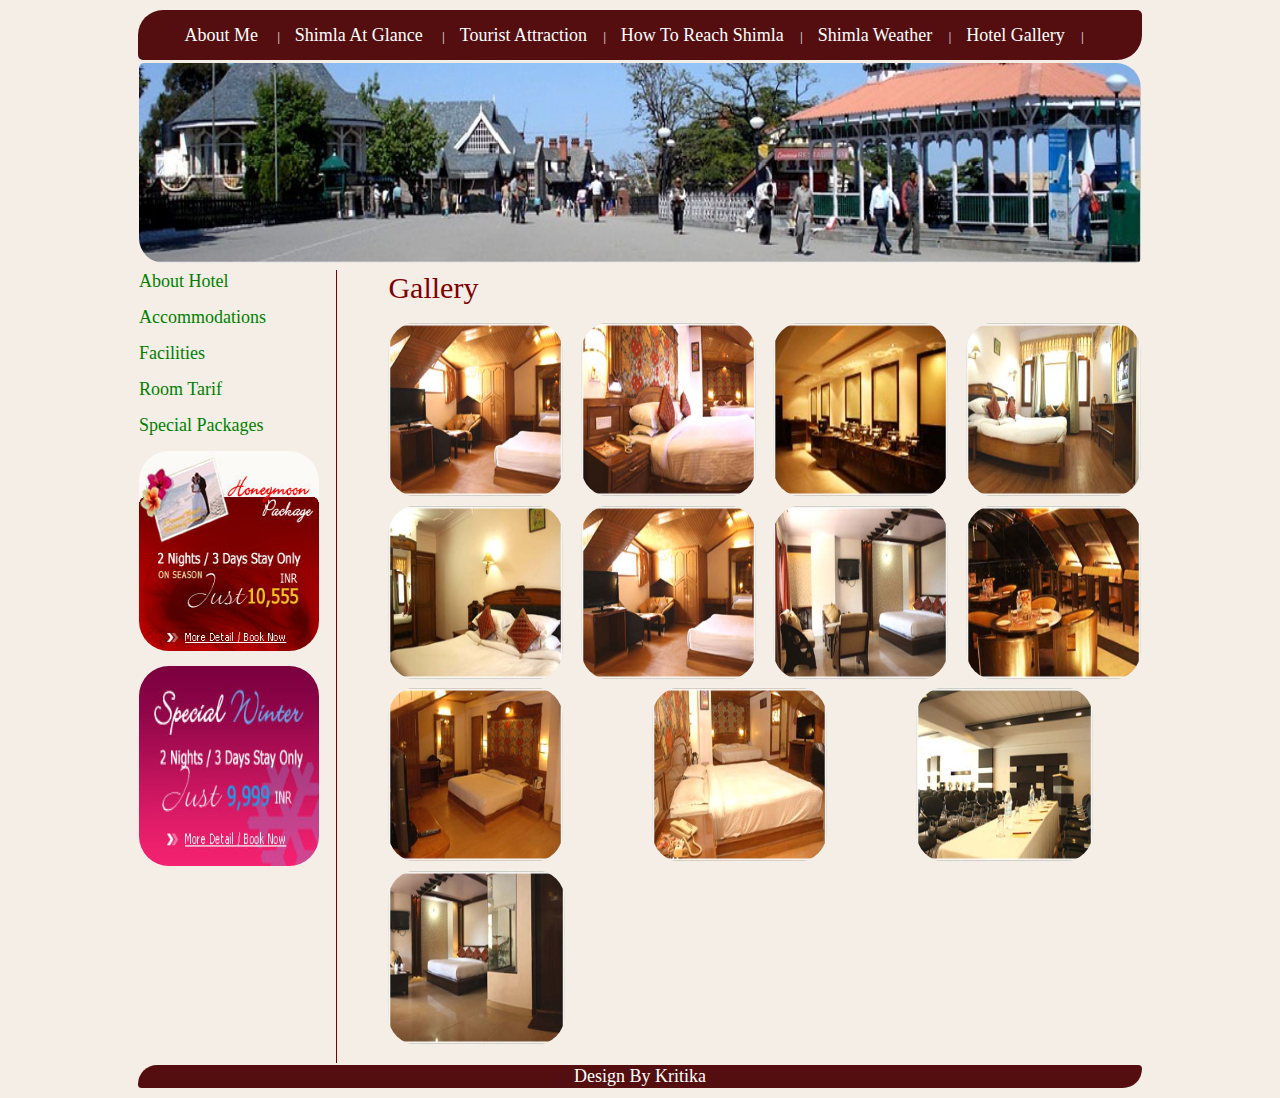
<file: Photogallery.html>
<!DOCTYPE html PUBLIC "-//W3C//DTD XHTML 1.0 Transitional//EN" "http://www.w3.org/TR/xhtml1/DTD/xhtml1-transitional.dtd">

<html xmlns="http://www.w3.org/1999/xhtml">
<head>
<script type="text/javascript" src="js/prototype.js"></script>
<script type="text/javascript" src="js/scriptaculous.js?load=effects"></script>
<script type="text/javascript" src="js/lightbox.js"></script>
<link rel="stylesheet" href="css/lightbox.css" type="text/css" media="screen" />
<link type="text/css" rel="Stylesheet" href="StyleSheet.css">
    <title>Shimla Tourism</title>
   
     
   
</head>
<body>
<table  style="width: 1002px" align="center" border="0" bordercolor="maroon">

<tr  valign="middle" height=50px>
  <td id=abc style="text-align:center;background-color:#540E0F;" colspan="3" valign="middle">
	<a href="home.html"><span style="color:white"> About Me  </a>&nbsp; <span style="color:white">&nbsp;&nbsp;&nbsp;|&nbsp;&nbsp;&nbsp;&nbsp;</span>
        <a href="Galance.html"><span style="color:white"> Shimla At Glance </a>&nbsp;  <span style="color:white">&nbsp;&nbsp;&nbsp;|&nbsp;&nbsp;&nbsp;&nbsp;
<a href="Attraction.html"><span style="color:white"> Tourist Attraction </a> <span style="color:white">&nbsp;&nbsp;&nbsp;&nbsp;|&nbsp;&nbsp;&nbsp;&nbsp;
<a href="ReachShimla.html"><span style="color:white"> How To Reach Shimla  </a> <span style="color:white">&nbsp;&nbsp;&nbsp;&nbsp;|&nbsp;&nbsp;&nbsp;&nbsp;
<a href="Wheather.html"><span style="color:white"> Shimla Weather  </a> <span style="color:white">&nbsp;&nbsp;&nbsp;&nbsp;|&nbsp;&nbsp;&nbsp;&nbsp;
<a href="Photogallery.html"><span style="color:white"> Hotel Gallery  </a>  <span style="color:white">&nbsp;&nbsp;&nbsp;&nbsp;|&nbsp;&nbsp;&nbsp;&nbsp;


    </td>
</tr>
<tr>
<td width="1002px" cellspacing=1 celpadding=1 colspan="3">
<img id=abc1 src="shimla.jpg" height=200 style="width: 1002px">

</td>
</tr>
<tr>
<td   >

 </td> 
</tr>
<tr>
<td style="vertical-align:top;border-width:thin ; border-color:Maroon; width:20%; border-right-style: solid;" width="15%"  >
<a href="aboutus.html">About Hotel</a> <br /><br />
<a href="Accommodations.html">Accommodations</a><br /><br />
<a href="Facilities.html">Facilities</a><br /><br />
<a href="Roomstariff.html">Room Tarif</a> <br /><br />
<a href="specialpackages.html">Special Packages</a><br /><br />
<img  id=Imagetag  src="honeymoonpackahei.jpg" height="200" width="180px"><br><br>
<img id=Imagetag  src="specialpackage.jpg" height="200" width="180px"><br>

</td><td style="width:5%">&nbsp;</td> 
<td style="width:80%;vertical-align:top"> 
<span class="editingtext">
Gallery</span>
<p class="normaltext">


	

	

	<a href="images\10.jpg" rel="lightbox[roadtrip]"><img id=Imagetag  src="images\10.jpg" height="175px" width="175px" border="0"></a> 

	<a href="images\9.jpg" rel="lightbox[roadtrip]"><img  id=Imagetag src="images\9.jpg" height="175px" width="175px" border="0"></a>  
 
	<a href="images\11.jpg" rel="lightbox[roadtrip]"><img  id=Imagetag src="images\11.jpg" height="175px" width="175px" border="0"></a>   
 
	<a href="images\12.jpg" rel="lightbox[roadtrip]"><img id=Imagetag  src="images\12.jpg" height="175px" width="175px" border="0"></a>  
	<a href="images\13.jpg" rel="lightbox[roadtrip]"><img id=Imagetag  src="images\13.jpg" height="175px" width="175px" border="0"></a> 

	<a href="images\14.jpg" rel="lightbox[roadtrip]"><img id=Imagetag  src="images\14.jpg" height="175px" width="175px" border="0"></a>  

	<a href="images\15.jpg" rel="lightbox[roadtrip]"><img  id=Imagetag src="images\15.jpg" height="175px" width="175px" border="0"></a>   

	<a href="images\16.jpg" rel="lightbox[roadtrip]"><img  id=Imagetag src="images\16.jpg" height="175px" width="175px" border="0"></a>  


	<a href="images\1.jpg" rel="lightbox[roadtrip]"><img  id=Imagetag src="images\1.jpg" height="175px" width="175px" border="0"></a> 
	&nbsp;&nbsp; 
 
	<a href="images\2.jpg" rel="lightbox[roadtrip]"><img  id=Imagetag src="images\2.jpg" height="175px" width="175px" border="0"></a>  
	&nbsp;&nbsp;
	<a href="images\3.jpg" rel="lightbox[roadtrip]"><img id=Imagetag  src="images\3.jpg" height="175px" width="177px" border="0"></a>   
	&nbsp;&nbsp;
	<a href="images\4.jpg" rel="lightbox[roadtrip]"><img  id=Imagetag src="images\4.jpg" height="175px" width="177px" border="0"></a>  

    </p>
    </td>
</tr>
<tr>
   <td id=abc style="text-align:center;background-color:#540E0F" colspan="3">
        <a href="http://www.tclinfotech.com"><span style="color:white"> Design By Kritika</span> </a>
    </td>
</tr>
</table>


</body>
</html>
</file>
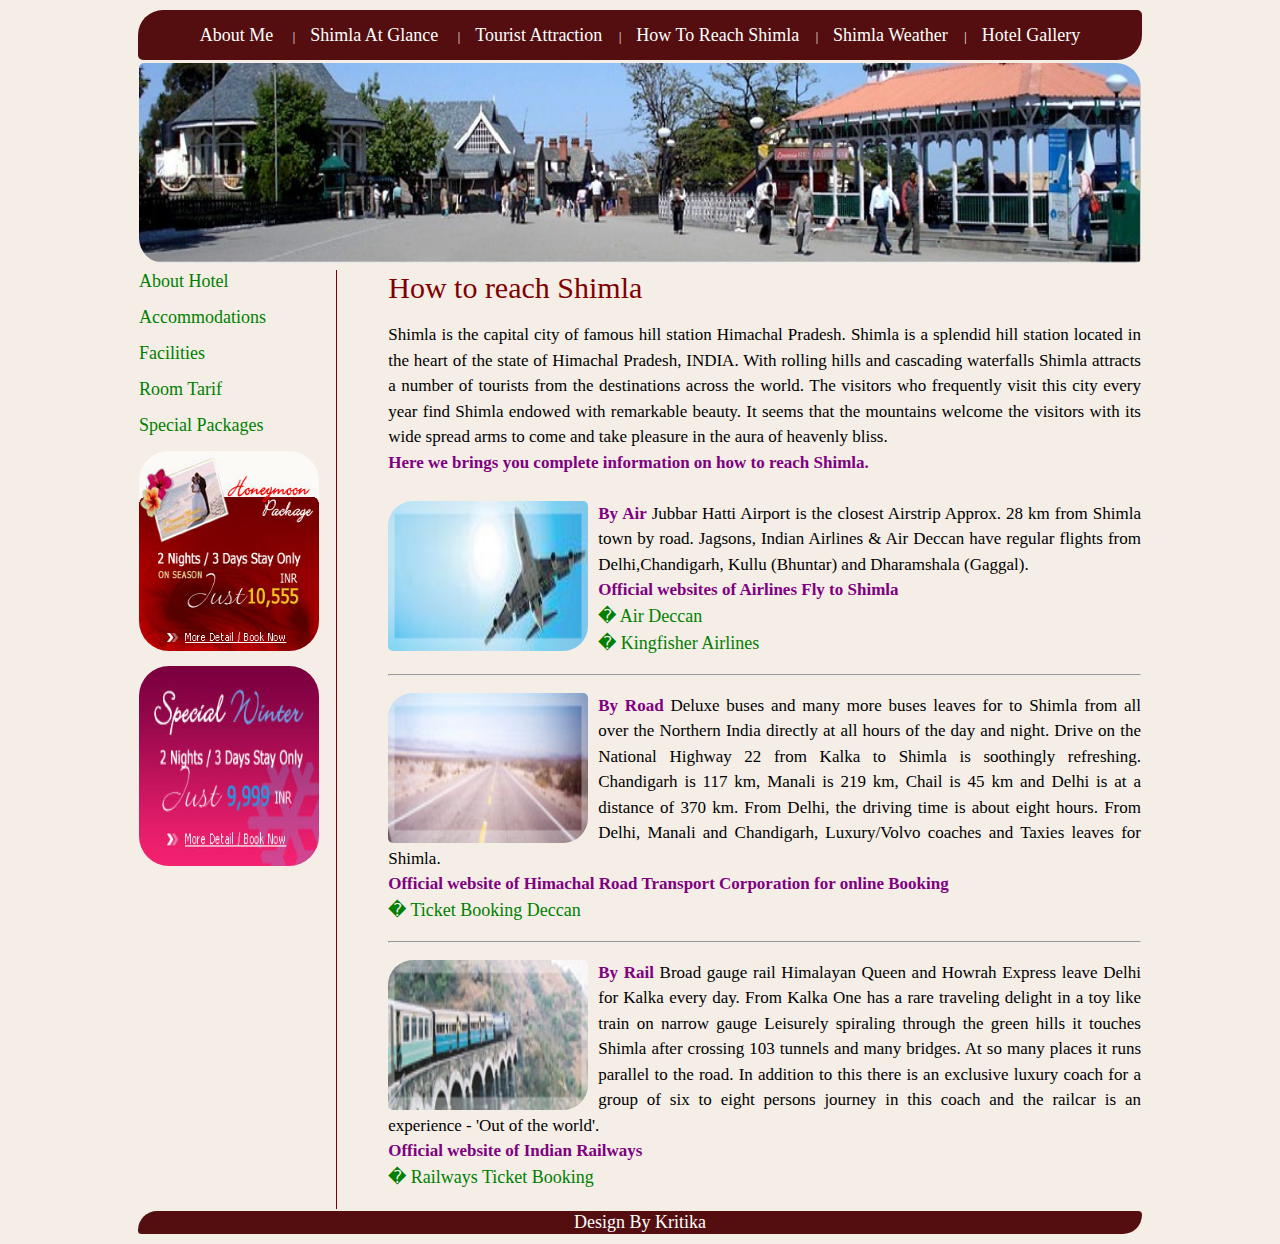
<file: ReachShimla.html>
<!DOCTYPE html PUBLIC "-//W3C//DTD XHTML 1.0 Transitional//EN" "http://www.w3.org/TR/xhtml1/DTD/xhtml1-transitional.dtd">

<html xmlns="http://www.w3.org/1999/xhtml">
<head>
<link type="text/css" rel="Stylesheet" href="StyleSheet.css">
    <title>Shimla Tourism</title>
   
     
   
</head>
<body>
<table style="width: 1002px" align="center" border="0" bordercolor="maroon">

<tr valign="middle" height=50px>
  <td id=abc style="text-align:center;background-color:#540E0F;" colspan="3" valign="middle">
	<a href="home.html"><span style="color:white"> About Me  </a>&nbsp; <span style="color:white">&nbsp;&nbsp;&nbsp;|&nbsp;&nbsp;&nbsp;&nbsp;</span>
        <a href="Galance.html"><span style="color:white"> Shimla At Glance </a>&nbsp;  <span style="color:white">&nbsp;&nbsp;&nbsp;|&nbsp;&nbsp;&nbsp;&nbsp;
<a href="Attraction.html"><span style="color:white"> Tourist Attraction </a> <span style="color:white">&nbsp;&nbsp;&nbsp;&nbsp;|&nbsp;&nbsp;&nbsp;&nbsp;
<a href="ReachShimla.html"><span style="color:white"> How To Reach Shimla  </a> <span style="color:white">&nbsp;&nbsp;&nbsp;&nbsp;|&nbsp;&nbsp;&nbsp;&nbsp;
<a href="Wheather.html"><span style="color:white"> Shimla Weather  </a> <span style="color:white">&nbsp;&nbsp;&nbsp;&nbsp;|&nbsp;&nbsp;&nbsp;&nbsp;
<a href="Photogallery.html"><span style="color:white"> Hotel Gallery

    </td>
</tr>
<tr>
<td width="1002px" cellspacing=1 celpadding=1 colspan="3">
<img id=abc1 src="shimla.jpg" height=200 style="width: 1002px">

</td>
</tr>
<tr>
<td   >

 </td> 
</tr>
<tr>
<td style="vertical-align:top;border-width:thin ; border-color:Maroon; width:20%; border-right-style: solid;" width="15%"  >
<a href="aboutus.html">About Hotel</a> <br /><br />
<a href="Accommodations.html">Accommodations</a><br /><br />
<a href="Facilities.html">Facilities</a><br /><br />
<a href="Roomstariff.html">Room Tarif</a> <br /><br />
<a href="specialpackages.html">Special Packages</a><br /><br />

<img id=Imagetag src="honeymoonpackahei.jpg" height="200" width="180px"><br><br>
<img id=Imagetag src="specialpackage.jpg" height="200" width="180px"><br>

</td><td style="width:5%">&nbsp;</td> 
<td style="width:80%;vertical-align:top"> 
<span class="editingtext">
How to reach Shimla</span>
<p class="normaltext">
 Shimla is the capital city of famous hill station Himachal Pradesh. Shimla is a splendid hill station located in the heart of the state of Himachal Pradesh, INDIA. With rolling hills and cascading waterfalls Shimla attracts a number of tourists from the destinations across the world. The visitors who frequently visit this city every year find Shimla endowed with remarkable beauty. It seems that the mountains welcome the visitors with its wide spread arms to come and take pleasure in the aura of heavenly bliss.
<br>
<span style="color:purple;font-weight:bold"> Here we brings you complete information on how to reach Shimla.</span>
<br><br>
<img id=abc src="plane.jpg" height="150px" width="200px" style ="margin-right:10px" align="left">
 <span style="color:purple;font-weight:bold">By Air</span>
Jubbar Hatti Airport is the closest Airstrip Approx. 28 km from Shimla town by road. Jagsons, Indian Airlines & Air Deccan have regular flights from Delhi,Chandigarh, Kullu (Bhuntar) and Dharamshala (Gaggal). 
<br>
<span style="color:purple;font-weight:bold">Official websites of Airlines Fly to Shimla</span><br>
<a href="http://www.flykingfisher.com/airdeccan/home.aspx">� Air Deccan</a><br>
<a href="http://www.flykingfisher.com/index.aspx">� Kingfisher Airlines</a>
<hr>
</p>
<p class="normaltext">
   <img id=abc src="road.jpg" height="150px" width="200px" style ="margin-right:10px" align="left">
 <span style="color:purple;font-weight:bold">By Road</span>
Deluxe buses and many more buses leaves for to Shimla from all over the Northern India directly at all hours of the day and night. Drive on the National Highway 22 from Kalka to Shimla is soothingly refreshing. Chandigarh is 117 km, Manali is 219 km, Chail is 45 km and Delhi is at a distance of 370 km. From Delhi, the driving time is about eight hours. From Delhi, Manali and Chandigarh, Luxury/Volvo coaches and Taxies leaves for Shimla.
<br>
<span style="color:purple;font-weight:bold">Official website of Himachal Road Transport Corporation for online Booking</span><br>
<a href="http://sugamhimachal.org/HRTCTickets/">� Ticket Booking Deccan</a><br>

<hr>
    </p>
<p class="normaltext">
   <img id=abc src="rail.jpg" height="150px" width="200px" style ="margin-right:10px" align="left">
 <span style="color:purple;font-weight:bold">By Rail</span>
Broad gauge rail Himalayan Queen and Howrah Express leave Delhi for Kalka every day. From Kalka One has a rare traveling delight in a toy like train on narrow gauge Leisurely spiraling through the green hills it touches Shimla after crossing 103 tunnels and many bridges. At so many places it runs parallel to the road. In addition to this there is an exclusive luxury coach for a group of six to eight persons journey in this coach and the railcar is an experience - 'Out of the world'.
<br>
<span style="color:purple;font-weight:bold">Official website of Indian Railways</span><br>
<a href="http://www.indianrail.gov.in/">� Railways Ticket Booking</a><br>


    </p>

	</td>
</tr>
<tr>
   <td id=abc style="text-align:center;background-color:#540E0F" colspan="3">
        <a href="http://www.tclinfotech.com"><span style="color:white"> Design By Kritika</span> </a>
    </td>
</tr>

</table>

</body>
</html>
</file>
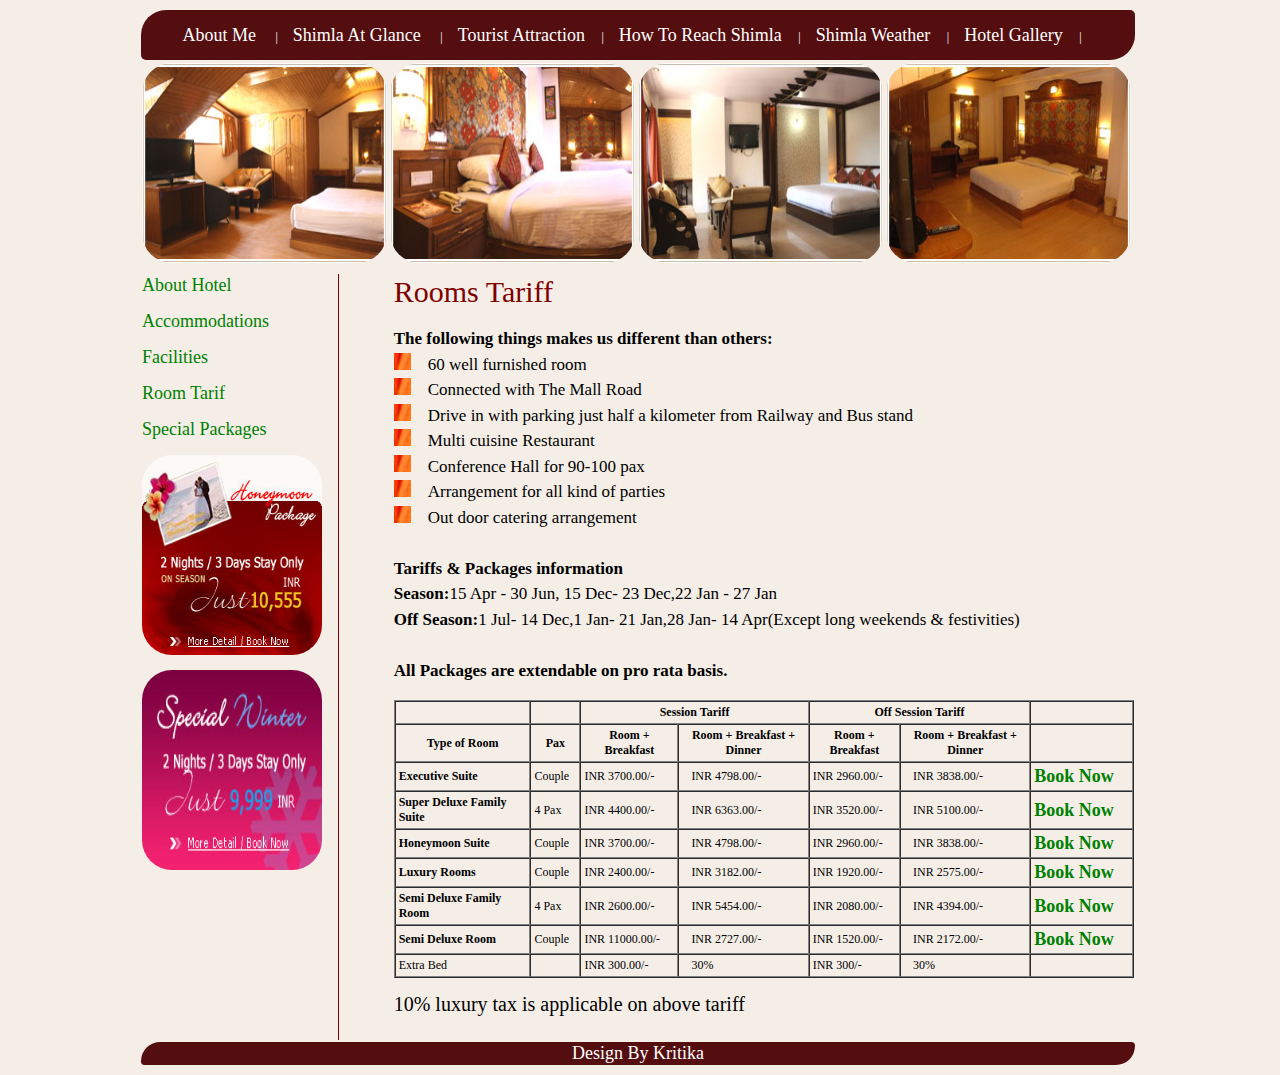
<file: Roomstariff.html>
<!DOCTYPE html PUBLIC "-//W3C//DTD XHTML 1.0 Transitional//EN" "http://www.w3.org/TR/xhtml1/DTD/xhtml1-transitional.dtd">

<html xmlns="http://www.w3.org/1999/xhtml">
<head>
<link type="text/css" rel="Stylesheet" href="StyleSheet.css">
    <title>Shimla Tourism</title>
   
     
   
</head>
<body>
<table style="width: 1002px" align="center" border="0" bordercolor="maroon">

<tr valign="middle" height=50px>
  <td id=abc style="text-align:center;background-color:#540E0F;" colspan="3" valign="middle">
	<a href="home.html"><span style="color:white"> About Me  </a>&nbsp; <span style="color:white">&nbsp;&nbsp;&nbsp;|&nbsp;&nbsp;&nbsp;&nbsp;</span>
        <a href="Galance.html"><span style="color:white"> Shimla At Glance </a>&nbsp;  <span style="color:white">&nbsp;&nbsp;&nbsp;|&nbsp;&nbsp;&nbsp;&nbsp;
<a href="Attraction.html"><span style="color:white"> Tourist Attraction </a> <span style="color:white">&nbsp;&nbsp;&nbsp;&nbsp;|&nbsp;&nbsp;&nbsp;&nbsp;
<a href="ReachShimla.html"><span style="color:white"> How To Reach Shimla  </a> <span style="color:white">&nbsp;&nbsp;&nbsp;&nbsp;|&nbsp;&nbsp;&nbsp;&nbsp;
<a href="Wheather.html"><span style="color:white"> Shimla Weather  </a> <span style="color:white">&nbsp;&nbsp;&nbsp;&nbsp;|&nbsp;&nbsp;&nbsp;&nbsp;
<a href="Photogallery.html"><span style="color:white"> Hotel Gallery  </a>  <span style="color:white">&nbsp;&nbsp;&nbsp;&nbsp;|&nbsp;&nbsp;&nbsp;&nbsp;


    </td>
</tr>
<tr>
<td width="1002px" cellspacing=1 celpadding=1 colspan="3">
<img id=Imagetag src="gsuperdelux1.jpg" height=200 style="width: 245px">
<img id=Imagetag src="gsuperdelux.jpg" height=200 width=245px>
<img id=Imagetag src="ghoney1.jpg" height=200 width=245px>
<img id=Imagetag src="r8.jpg" height=200 width=245px>

</td>
</tr>
<tr>
<td   >

 </td> 
</tr>
<tr>
<td style="vertical-align:top;border-width:thin ; border-color:Maroon; width:20%; border-right-style: solid;" width="15%"  >
<a href="aboutus.html">About Hotel</a> <br /><br />
<a href="Accommodations.html">Accommodations</a><br /><br />
<a href="Facilities.html">Facilities</a><br /><br />
<a href="Roomstariff.html">Room Tarif</a> <br /><br />
<a href="specialpackages.html">Special Packages</a><br /><br />

<img id=Imagetag src="honeymoonpackahei.jpg" height="200" width="180px"><br><br>
<img id=Imagetag src="specialpackage.jpg" height="200" width="180px"><br>

</td><td style="width:5%">&nbsp;</td> 
<td style="width:80%;vertical-align:top"> 
<span class="editingtext">
Rooms Tariff</span>
<p class="normaltext"><b>The following things makes us different than others:<br></b>
<span class="normaltext">
<img src="Chrysanthemum.jpg" /> &nbsp;&nbsp;&nbsp;60 well furnished room<br />
<img src="Chrysanthemum.jpg" /> &nbsp;&nbsp;&nbsp;Connected with The Mall Road<br>
<img src="Chrysanthemum.jpg" /> &nbsp;&nbsp;&nbsp;Drive in with parking just half a kilometer from Railway and Bus stand<br />
<img src="Chrysanthemum.jpg" /> &nbsp;&nbsp;&nbsp;Multi cuisine Restaurant<br>
<img src="Chrysanthemum.jpg" /> &nbsp;&nbsp;&nbsp;Conference Hall for 90-100 pax<br />
<img src="Chrysanthemum.jpg" /> &nbsp;&nbsp;&nbsp;Arrangement for all kind of parties<br>
<img src="Chrysanthemum.jpg" /> &nbsp;&nbsp;&nbsp;Out door catering arrangement<br>
</span><br />
 
 <b>Tariffs & Packages information
 </b><br />
 <b>Season:</b>15 Apr - 30 Jun, 15 Dec- 23 Dec,22 Jan - 27 Jan<br />
 <b>Off Season:</b>1 Jul- 14 Dec,1 Jan- 21 Jan,28 Jan- 14 Apr(Except long weekends & festivities)<br />
 <br />
 <b>All Packages are extendable on pro rata basis.</b>
 <br />
 <table width="100%" cellpadding="3" cellspacing="0px" border="1" style="text-align:left"  >
 <tr style="text-align:center">
    <th  >&nbsp; </th>
    <th >&nbsp; </th>
    <th colspan="2" >Session Tariff </th>
    <th colspan="2" >Off Session Tariff </th>
    <th>&nbsp;</th>
 </tr>
    <tr style="text-align:center">
        <th>Type of Room   </th>
        <th>Pax   </th>
        <th> Room +<br /> Breakfast  </th>
        <th>Room + Breakfast +<br /> Dinner   </th>
        <th> Room +<br /> Breakfast  </th>
        <th>Room + Breakfast +<br /> Dinner   </th>
        <th> &nbsp;  </th>
    </tr>
    <tr>
    <th>Executive Suite </th>
    <td>Couple </td>
    <td>INR 3700.00/- </td>
    <td> &nbsp;&nbsp; INR 4798.00/- </td>
    <td>INR 2960.00/- </td>
    <td>&nbsp;&nbsp; INR 3838.00/- </td>
    <th><a href="#">Book Now </a></th>
    
    </tr>
    <tr>
    <th>Super Deluxe Family<br />Suite</th>
    <td>4 Pax </td>
    <td>INR 4400.00/-</td>
    <td> &nbsp;&nbsp; INR 6363.00/- </td>
    <td>INR 3520.00/-</td>
    <td>&nbsp;&nbsp; INR 5100.00/-</td>
    <th><a href="#">Book Now</a></th>
    </tr>
    <tr>
    <th>Honeymoon Suite </th>
    <td>Couple </td>
    <td>INR 3700.00/-</td>
    <td> &nbsp;&nbsp; INR 4798.00/- </td>
    <td>INR 2960.00/-</td>
    <td>&nbsp;&nbsp; INR 3838.00/-</td>
    <th><a href="#">Book Now </a></th>
    </tr>
    <tr>
    <th>Luxury Rooms</th>
    <td>Couple </td>
    <td>INR 2400.00/-</td>
    <td> &nbsp;&nbsp; INR 3182.00/- </td>
    <td>INR 1920.00/-</td>
    <td>&nbsp;&nbsp; INR 2575.00/-</td>
    <th><a href="#">Book Now </a></th>
    </tr>
    <tr>
    <th>Semi Deluxe Family<br />Room </th>
    <td>4 Pax </td>
    <td>INR 2600.00/-</td>
    <td> &nbsp;&nbsp; INR 5454.00/- </td>
    <td>INR 2080.00/-</td>
    <td>&nbsp;&nbsp; INR 4394.00/-</td>
    <th><a href="#">Book Now </a></th>
    </tr>
    <tr>
    
    <th>Semi Deluxe Room </th>
    <td>Couple </td>
    <td>INR 11000.00/-</td>
    <td> &nbsp;&nbsp; INR 2727.00/- </td>
    <td>INR 1520.00/-</td>
    <td>&nbsp;&nbsp; INR 2172.00/-</td>
    <th><a href="#">Book Now </a></th>
    </tr>
    <tr>
    
    <td>Extra Bed </td>
    <td>&nbsp; </td>
    <td>INR 300.00/-</td>
    <td> &nbsp;&nbsp; 30% </td>
    <td>INR 300/-</td>
    <td> &nbsp;&nbsp; 30%</td>
    <td> &nbsp;</td>
    </tr>
    
 </table> <br>
  <span style="font-size:20px"> 10% luxury tax is applicable on above tariff<br>&nbsp;</span>
 </td><td>
 
   
 </td>
</tr>
<tr>
   <td id=abc style="text-align:center;background-color:#540E0F" colspan="3">
        <a href="http://www.tclinfotech.com"><span style="color:white"> Design By Kritika</span> </a>
    </td>
</tr>
</table>

</body>
</html>
</file>
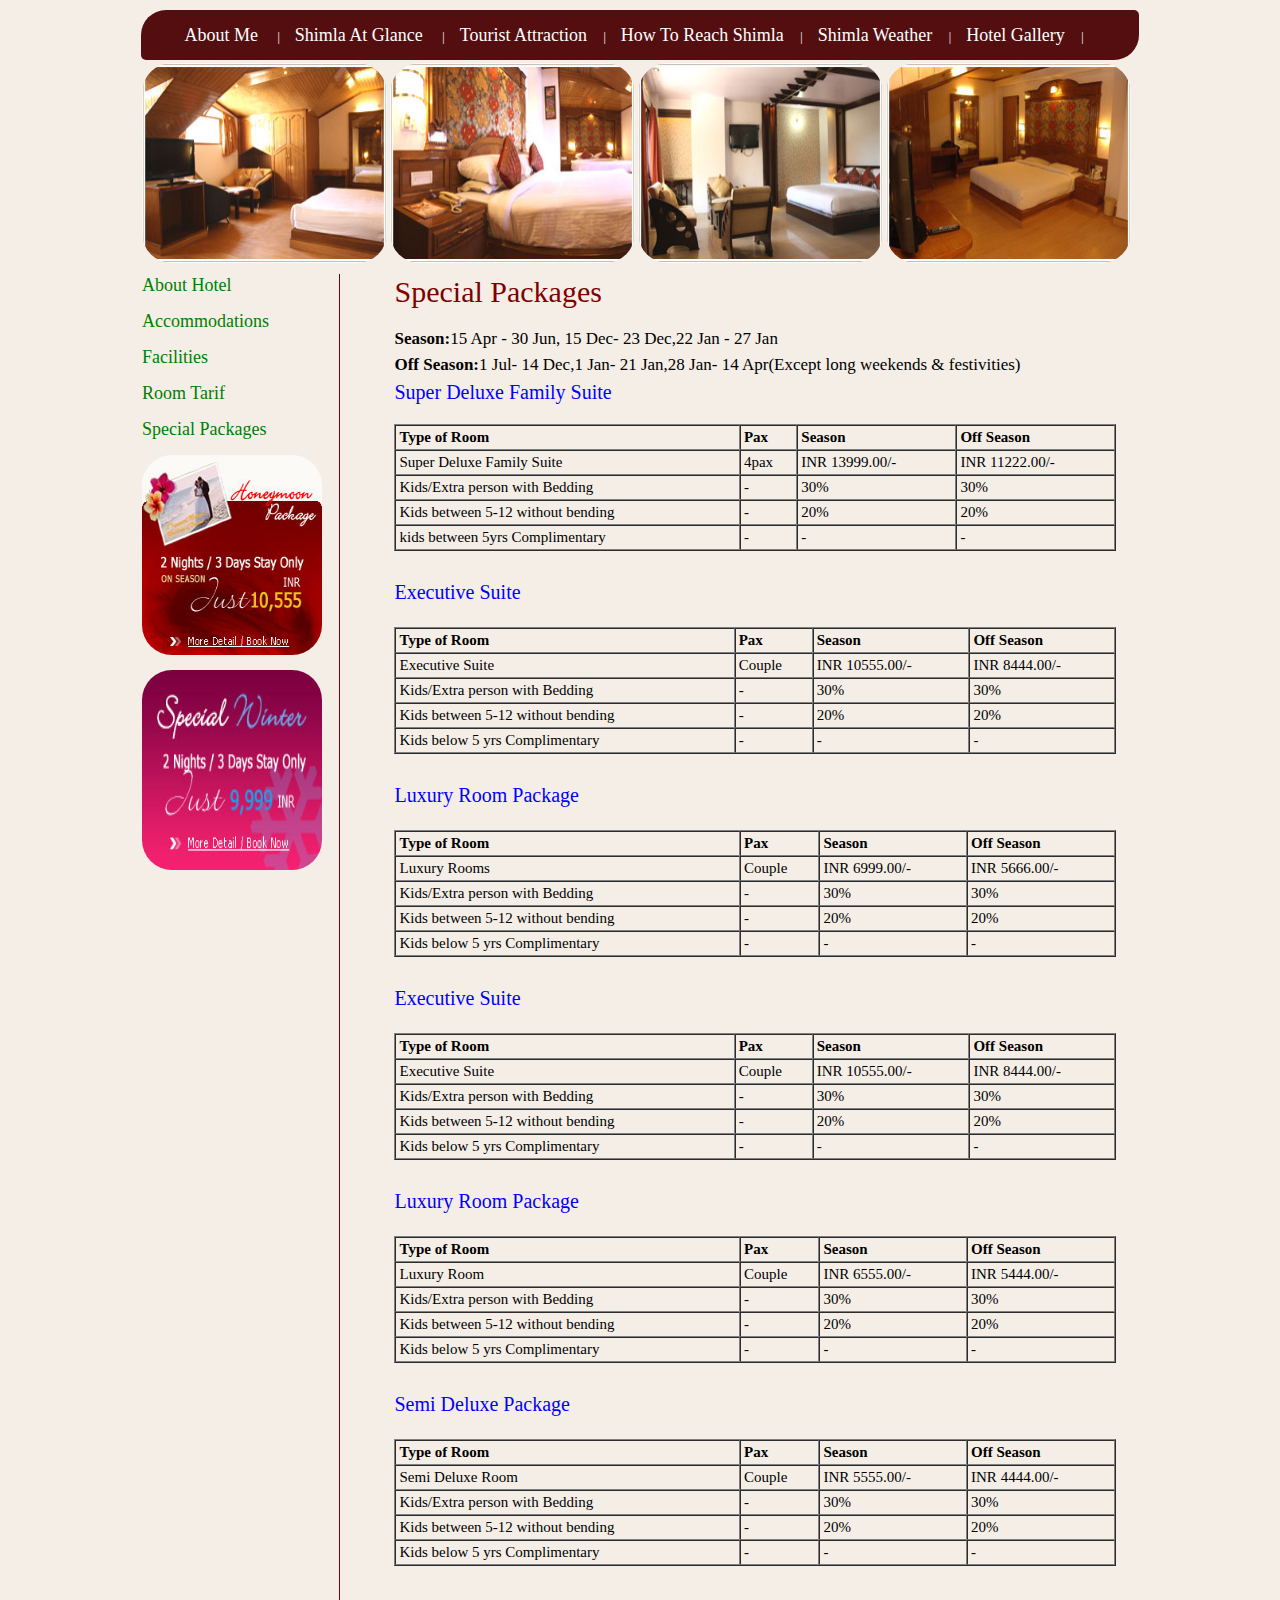
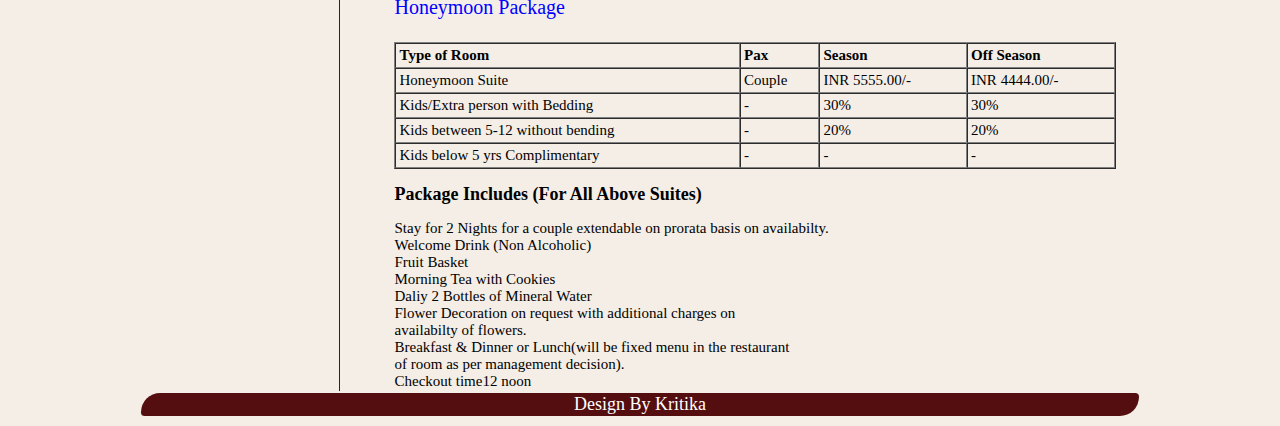
<file: specialpackages.html>
<!DOCTYPE html PUBLIC "-//W3C//DTD XHTML 1.0 Transitional//EN" "http://www.w3.org/TR/xhtml1/DTD/xhtml1-transitional.dtd">

<html xmlns="http://www.w3.org/1999/xhtml">
<head>
<link type="text/css" rel="Stylesheet" href="StyleSheet.css">
    <title>Shimla Tourism</title>
   
     
   
</head>
<body>
<table style="width: 1002px" align="center" border="0" bordercolor="maroon">

<tr valign="middle" height=50px>
  <td id=abc style="text-align:center;background-color:#540E0F;" colspan="3" valign="middle">
	<a href="home.html"><span style="color:white"> About Me  </a>&nbsp; <span style="color:white">&nbsp;&nbsp;&nbsp;|&nbsp;&nbsp;&nbsp;&nbsp;</span>
        <a href="Galance.html"><span style="color:white"> Shimla At Glance </a>&nbsp;  <span style="color:white">&nbsp;&nbsp;&nbsp;|&nbsp;&nbsp;&nbsp;&nbsp;
<a href="Attraction.html"><span style="color:white"> Tourist Attraction </a> <span style="color:white">&nbsp;&nbsp;&nbsp;&nbsp;|&nbsp;&nbsp;&nbsp;&nbsp;
<a href="ReachShimla.html"><span style="color:white"> How To Reach Shimla  </a> <span style="color:white">&nbsp;&nbsp;&nbsp;&nbsp;|&nbsp;&nbsp;&nbsp;&nbsp;
<a href="Wheather.html"><span style="color:white"> Shimla Weather  </a> <span style="color:white">&nbsp;&nbsp;&nbsp;&nbsp;|&nbsp;&nbsp;&nbsp;&nbsp;
<a href="Photogallery.html"><span style="color:white"> Hotel Gallery  </a>  <span style="color:white">&nbsp;&nbsp;&nbsp;&nbsp;|&nbsp;&nbsp;&nbsp;&nbsp;


    </td>
</tr>
<tr>
<td width="1002px" cellspacing=1 celpadding=1 colspan="3">
<img id=Imagetag src="gsuperdelux1.jpg" height=200 style="width: 245px">
<img id=Imagetag src="gsuperdelux.jpg" height=200 width=245px>
<img  id=Imagetag src="ghoney1.jpg" height=200 width=245px>
<img id=Imagetag src="r8.jpg" height=200 width=245px>

</td>
</tr>
<tr>
<td   >

 </td> 
</tr>
<tr>
<td style="vertical-align:top;border-width:thin ; border-color:Maroon; width:20%; border-right-style: solid;" width="15%"  >
<a href="aboutus.html">About Hotel</a> <br /><br />
<a href="Accommodations.html">Accommodations</a><br /><br />
<a href="Facilities.html">Facilities</a><br /><br />
<a href="Roomstariff.html">Room Tarif</a> <br /><br />
<a href="specialpackages.html">Special Packages</a><br /><br />

<img id=Imagetag src="honeymoonpackahei.jpg" height="200" width="180px"><br><br>
<img id=Imagetag src="specialpackage.jpg" height="200" width="180px"><br>

</td><td style="width:5%">&nbsp;</td> 
<td style="width:80%;vertical-align:top"> 
	<span class="editingtext">
	Special Packages</span>
	<p class="normaltext">
	<b>Season:</b>15 Apr - 30 Jun, 15 Dec- 23 Dec,22 Jan - 27 Jan<br />
	<b>Off Season:</b>1 Jul- 14 Dec,1 Jan- 21 Jan,28 Jan- 14 Apr(Except long weekends & festivities)<br />
	<span style="color:blue;font-size:20px">Super Deluxe Family Suite</span>
		<table width="97%" cellpadding="3" cellspacing="0px" border="1" style="text-align:left" class="tabledata">
			<tr> 
				<th>Type of Room</th>
				<th>Pax</th>
				<th>Season</th>
				<th>Off Season</th>
			</tr>
			<tr>
				 <td>Super Deluxe Family Suite</td>
				 <td>4pax</td>
				 <td>INR 13999.00/-</td>
				 <td>INR 11222.00/-</td>
			</tr>
			<tr>
				<td>Kids/Extra person with Bedding</td>
				<td>-</td>
				<td>30%</td>
				<td>30%</td>
			</tr>
			<tr>
				 <td>Kids between 5-12 without bending</td>
				 <td>-</td>
				 <td>20%</td>
				 <td>20%</td>
			</tr>
			<tr>
				 <td>kids between 5yrs Complimentary</td>
				<td>-</td>
				<td>-</td>
				<td>-</td>
			</tr>
		</table>
   
       
<br><br>
<span style="color:blue;font-size:20px">Executive Suite<br>&nbsp;</span>
		<table width="97%" cellpadding="3" cellspacing="0px" border="1" style="text-align:left" class="tabledata">
			<tr> 
				<th>Type of Room</th>
				<th>Pax</th>
				<th>Season</th>
				<th>Off Season</th>
			</tr>
			<tr>
				 <td>Executive Suite</td>
				 <td>Couple</td>
				 <td>INR 10555.00/-</td>
				 <td>INR 8444.00/-</td>
			</tr>
			<tr>
				<td>Kids/Extra person with Bedding</td>
				<td>-</td>
				<td>30%</td>
				<td>30%</td>
			</tr>
			<tr>
				 <td>Kids between 5-12 without bending</td>
				 <td>-</td>
				 <td>20%</td>
				 <td>20%</td>
			</tr>
			<tr>
				 <td>Kids below 5 yrs Complimentary</td>
				<td>-</td>
				<td>-</td>
				<td>-</td>
			</tr>
		</table>
   
        

<br><br>
<span style="color:blue;font-size:20px">Luxury Room Package<br>&nbsp;</span>
		<table width="97%" cellpadding="3" cellspacing="0px" border="1" style="text-align:left" class="tabledata">
			<tr> 
				<th>Type of Room</th>
				<th>Pax</th>
				<th>Season</th>
				<th>Off Season</th>
			</tr>
			<tr>
				 <td>Luxury Rooms</td>
				 <td>Couple</td>
				 <td>INR 6999.00/-</td>
				 <td>INR 5666.00/-</td>
			</tr>
			<tr>
				<td>Kids/Extra person with Bedding</td>
				<td>-</td>
				<td>30%</td>
				<td>30%</td>
			</tr>
			<tr>
				 <td>Kids between 5-12 without bending</td>
				 <td>-</td>
				 <td>20%</td>
				 <td>20%</td>
			</tr>
			<tr>
				 <td>Kids below 5 yrs Complimentary</td>
				<td>-</td>
				<td>-</td>
				<td>-</td>
			</tr>
		</table>
   


<br><br>
<span style="color:blue;font-size:20px">Executive Suite<br>&nbsp;</span>
		<table width="97%" cellpadding="3" cellspacing="0px" border="1" style="text-align:left" class="tabledata">
			<tr> 
				<th>Type of Room</th>
				<th>Pax</th>
				<th>Season</th>
				<th>Off Season</th>
			</tr>
			<tr>
				 <td>Executive Suite</td>
				 <td>Couple</td>
				 <td>INR 10555.00/-</td>
				 <td>INR 8444.00/-</td>
			</tr>
			<tr>
				<td>Kids/Extra person with Bedding</td>
				<td>-</td>
				<td>30%</td>
				<td>30%</td>
			</tr>
			<tr>
				 <td>Kids between 5-12 without bending</td>
				 <td>-</td>
				 <td>20%</td>
				 <td>20%</td>
			</tr>
			<tr>
				 <td>Kids below 5 yrs Complimentary</td>
				<td>-</td>
				<td>-</td>
				<td>-</td>
			</tr>
		</table>


<br><br>
<span style="color:blue;font-size:20px">Luxury Room Package<br>&nbsp;</span>
		<table width="97%" cellpadding="3" cellspacing="0px" border="1" style="text-align:left" class="tabledata">
			<tr> 
				<th>Type of Room</th>
				<th>Pax</th>
				<th>Season</th>
				<th>Off Season</th>
			</tr>
			<tr>
				 <td>Luxury Room</td>
				 <td>Couple</td>
				 <td>INR 6555.00/-</td>
				 <td>INR 5444.00/-</td>
			</tr>
			<tr>
				<td>Kids/Extra person with Bedding</td>
				<td>-</td>
				<td>30%</td>
				<td>30%</td>
			</tr>
			<tr>
				 <td>Kids between 5-12 without bending</td>
				 <td>-</td>
				 <td>20%</td>
				 <td>20%</td>
			</tr>
			<tr>
				 <td>Kids below 5 yrs Complimentary</td>
				<td>-</td>
				<td>-</td>
				<td>-</td>
			</tr>
		</table>


<br><br>
<span style="color:blue;font-size:20px">Semi Deluxe Package<br>&nbsp;</span>
		<table width="97%" cellpadding="3" cellspacing="0px" border="1" style="text-align:left" class="tabledata">
			<tr> 
				<th>Type of Room</th>
				<th>Pax</th>
				<th>Season</th>
				<th>Off Season</th>
			</tr>
			<tr>
				 <td>Semi Deluxe  Room</td>
				 <td>Couple</td>
				 <td>INR 5555.00/-</td>
				 <td>INR 4444.00/-</td>
			</tr>
			<tr>
				<td>Kids/Extra person with Bedding</td>
				<td>-</td>
				<td>30%</td>
				<td>30%</td>
			</tr>
			<tr>
				 <td>Kids between 5-12 without bending</td>
				 <td>-</td>
				 <td>20%</td>
				 <td>20%</td>
			</tr>
			<tr>
				 <td>Kids below 5 yrs Complimentary</td>
				<td>-</td>
				<td>-</td>
				<td>-</td>
			</tr>
		</table>


<br><br>
<span style="color:blue;font-size:20px">Honeymoon Package<br>&nbsp;</span>
		<table width="97%" cellpadding="3" cellspacing="0px" border="1" style="text-align:left" class="tabledata">
			<tr> 
				<th>Type of Room</th>
				<th>Pax</th>
				<th>Season</th>
				<th>Off Season</th>
			</tr>
			<tr>
				 <td>Honeymoon Suite</td>
				 <td>Couple</td>
				 <td>INR 5555.00/-</td>
				 <td>INR 4444.00/-</td>
			</tr>
			<tr>
				<td>Kids/Extra person with Bedding</td>
				<td>-</td>
				<td>30%</td>
				<td>30%</td>
			</tr>
			<tr>
				 <td>Kids between 5-12 without bending</td>
				 <td>-</td>
				 <td>20%</td>
				 <td>20%</td>
			</tr>
			<tr>
				 <td>Kids below 5 yrs Complimentary</td>
				<td>-</td>
				<td>-</td>
				<td>-</td>
			</tr>
		</table>
        <h2>Package Includes (For All Above Suites)</h2>
		
		<span class="tabledata">
         Stay for 2 Nights for a couple extendable on prorata basis on  availabilty.<br />
     
      Welcome Drink (Non Alcoholic)<br />
      
      Fruit Basket<br />
      Morning Tea with Cookies<br />
      Daliy 2 Bottles of Mineral Water</br>
      Flower Decoration on request with additional charges on</br>
      availabilty of flowers.<br />
      Breakfast & Dinner or Lunch(will be fixed menu in the restaurant<br />
      of room as per management decision).</br>
      Checkout time12 noon</span>




</td>
</tr>
  




<tr>
   <td id=abc style="text-align:center;background-color:#540E0F" colspan="3">
        <a href="http://www.tclinfotech.com"><span style="color:white"> Design By Kritika</span> </a>
    </td>
</tr>
</table>

</body>
</html>
</file>
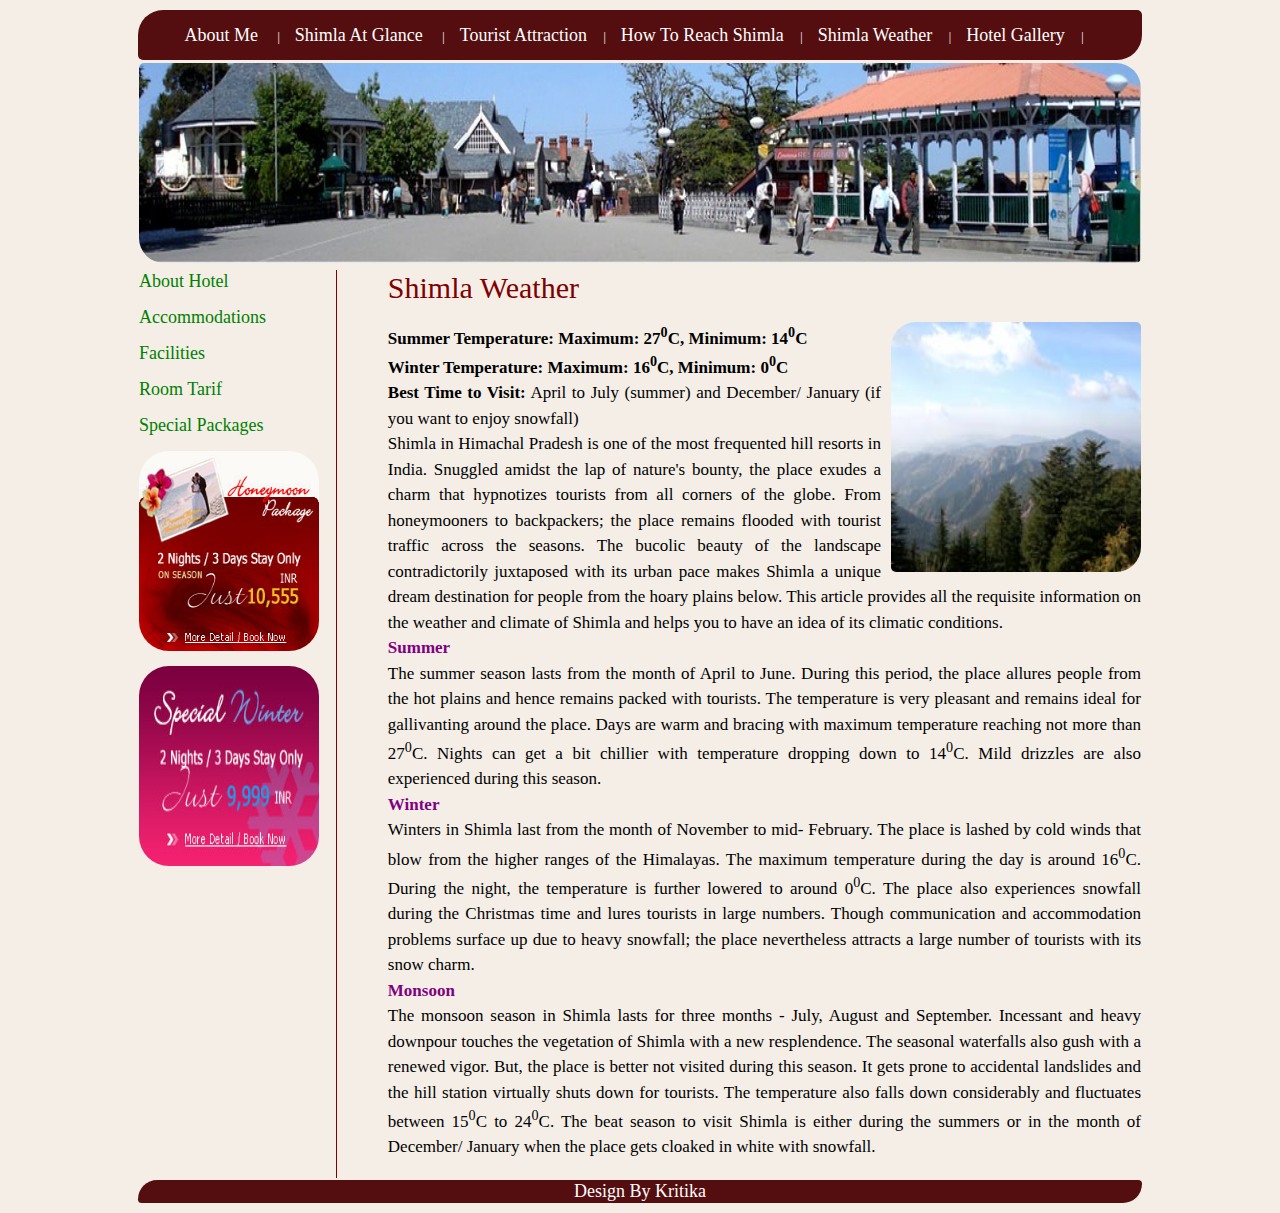
<file: Wheather.html>
<!DOCTYPE html PUBLIC "-//W3C//DTD XHTML 1.0 Transitional//EN" "http://www.w3.org/TR/xhtml1/DTD/xhtml1-transitional.dtd">

<html xmlns="http://www.w3.org/1999/xhtml">
<head>
<link type="text/css" rel="Stylesheet" href="StyleSheet.css">
    <title>Shimla Tourism</title>
   
     
   
</head>
<body>
<table style="width: 1002px" align="center" border="0" bordercolor="maroon">

<tr valign="middle" height=50px>
  <td id=abc style="text-align:center;background-color:#540E0F;" colspan="3" valign="middle">
	<a href="home.html"><span style="color:white"> About Me  </a>&nbsp; <span style="color:white">&nbsp;&nbsp;&nbsp;|&nbsp;&nbsp;&nbsp;&nbsp;</span>
        <a href="Galance.html"><span style="color:white"> Shimla At Glance </a>&nbsp;  <span style="color:white">&nbsp;&nbsp;&nbsp;|&nbsp;&nbsp;&nbsp;&nbsp;
<a href="Attraction.html"><span style="color:white"> Tourist Attraction </a> <span style="color:white">&nbsp;&nbsp;&nbsp;&nbsp;|&nbsp;&nbsp;&nbsp;&nbsp;
<a href="ReachShimla.html"><span style="color:white"> How To Reach Shimla  </a> <span style="color:white">&nbsp;&nbsp;&nbsp;&nbsp;|&nbsp;&nbsp;&nbsp;&nbsp;
<a href="Wheather.html"><span style="color:white"> Shimla Weather  </a> <span style="color:white">&nbsp;&nbsp;&nbsp;&nbsp;|&nbsp;&nbsp;&nbsp;&nbsp;
<a href="Photogallery.html"><span style="color:white"> Hotel Gallery  </a>  <span style="color:white">&nbsp;&nbsp;&nbsp;&nbsp;|&nbsp;&nbsp;&nbsp;&nbsp;


    </td>
</tr>
<tr>
<td width="1002px" cellspacing=1 celpadding=1 colspan="3">
<img id=abc1 src="shimla.jpg" height=200 style="width: 1002px">

</td>
</tr>
<tr>
<td   >

 </td> 
</tr>
<tr>
<td style="vertical-align:top;border-width:thin ; border-color:Maroon; width:20%; border-right-style: solid;" width="15%"  >
<a href="aboutus.html">About Hotel</a> <br /><br />
<a href="Accommodations.html">Accommodations</a><br /><br />
<a href="Facilities.html">Facilities</a><br /><br />
<a href="Roomstariff.html">Room Tarif</a> <br /><br />
<a href="specialpackages.html">Special Packages</a><br /><br />

<img id=Imagetag  src="honeymoonpackahei.jpg" height="200" width="180px"><br><br>
<img id=Imagetag  src="specialpackage.jpg" height="200" width="180px"><br>

</td><td style="width:5%">&nbsp;</td> 
<td style="width:80%;vertical-align:top"> 
<span class="editingtext">
Shimla Weather</span>
<p class="normaltext">
 <img id=abc src="weather.jpg" height="250px" width="250px" style ="margin-left:10px" align="right">
 
<b>Summer Temperature: Maximum: 27<sup>0</sup>C, Minimum: 14<sup>0</sup>C</b> <br>
<b>Winter Temperature: Maximum: 16<sup>0</sup>C, Minimum: 0<sup>0</sup>C</b> <br>
<b>Best Time to Visit:</b> April to July (summer) and December/ January (if you want to enjoy snowfall) <br>
Shimla in Himachal Pradesh is one of the most frequented hill resorts in India. Snuggled amidst the lap of nature's bounty, the place exudes a charm that hypnotizes tourists from all corners of the globe. From honeymooners to backpackers; the place remains flooded with tourist traffic across the seasons. The bucolic beauty of the landscape contradictorily juxtaposed with its urban pace makes Shimla a unique dream destination for people from the hoary plains below. This article provides all the requisite information on the weather and climate of Shimla and helps you to have an idea of its climatic conditions. 
<br>
<span style="color:purple;font-weight:bold">Summer</span><br>
The summer season lasts from the month of April to June. During this period, the place allures people from the hot plains and hence remains packed with tourists. The temperature is very pleasant and remains ideal for gallivanting around the place. Days are warm and bracing with maximum temperature reaching not more than 27<sup>0</sup>C. Nights can get a bit chillier with temperature dropping down to 14<sup>0</sup>C. Mild drizzles are also experienced during this season.<br>
 <span style="color:purple;font-weight:bold"> Winter</span><br>
Winters in Shimla last from the month of November to mid- February. The place is lashed by cold winds that blow from the higher ranges of the Himalayas. The maximum temperature during the day is around 16<sup>0</sup>C. During the night, the temperature is further lowered to around 0<sup>0</sup>C. The place also experiences snowfall during the Christmas time and lures tourists in large numbers. Though communication and accommodation problems surface up due to heavy snowfall; the place nevertheless attracts a large number of tourists with its snow charm.
<br>
<span style="color:purple;font-weight:bold">Monsoon</span><br>
The monsoon season in Shimla lasts for three months - July, August and September. Incessant and heavy downpour touches the vegetation of Shimla with a new resplendence. The seasonal waterfalls also gush with a renewed vigor. But, the place is better not visited during this season. It gets prone to accidental landslides and the hill station virtually shuts down for tourists. The temperature also falls down considerably and fluctuates between 15<sup>0</sup>C to 24<sup>0</sup>C. The beat season to visit Shimla is either during the summers or in the month of December/ January when the place gets cloaked in white with snowfall.

    </p>
    </td>
</tr>
<tr>
   <td id=abc style="text-align:center;background-color:#540E0F" colspan="3">
        <a href="http://www.tclinfotech.com"><span style="color:white"> Design By Kritika</span> </a>
    </td>
</tr>
</table>

</body>
</html>
</file>
<file: StyleSheet.css>
﻿body 
{
	font-size:12px;
	background-color:#F4EEE7; 
}
img
{
opacity:1;
}
img:hover
{
opacity:.8;
}
#abc
{
	border-radius:25px 5px 25px 5px ;
	

}

#abc1
{
	border-radius:5px 25px 5px 25px ;
	

}


#Imagetag
{
	border-radius:30px 30px 30px 30px ;
	
}
#xyz
{
border-width:2px;
	border-color:gray;
}



.MENU
{
text-align:center;	
font-weight:bold;
}
.editingtext
{

 color:Maroon;
 font-size:30px;
	
	}
.normaltext
{ text-align :justify ;
font-size:17px;
line-height:1.5;	
	}
	a
	{
	text-decoration:none;
	color:green;
	font-size:18px;
	}
	a:hover
	{
		color:maroon;	
	
		}
		.tabledata
		{
		font-size:15px;

		
		}
</file>
